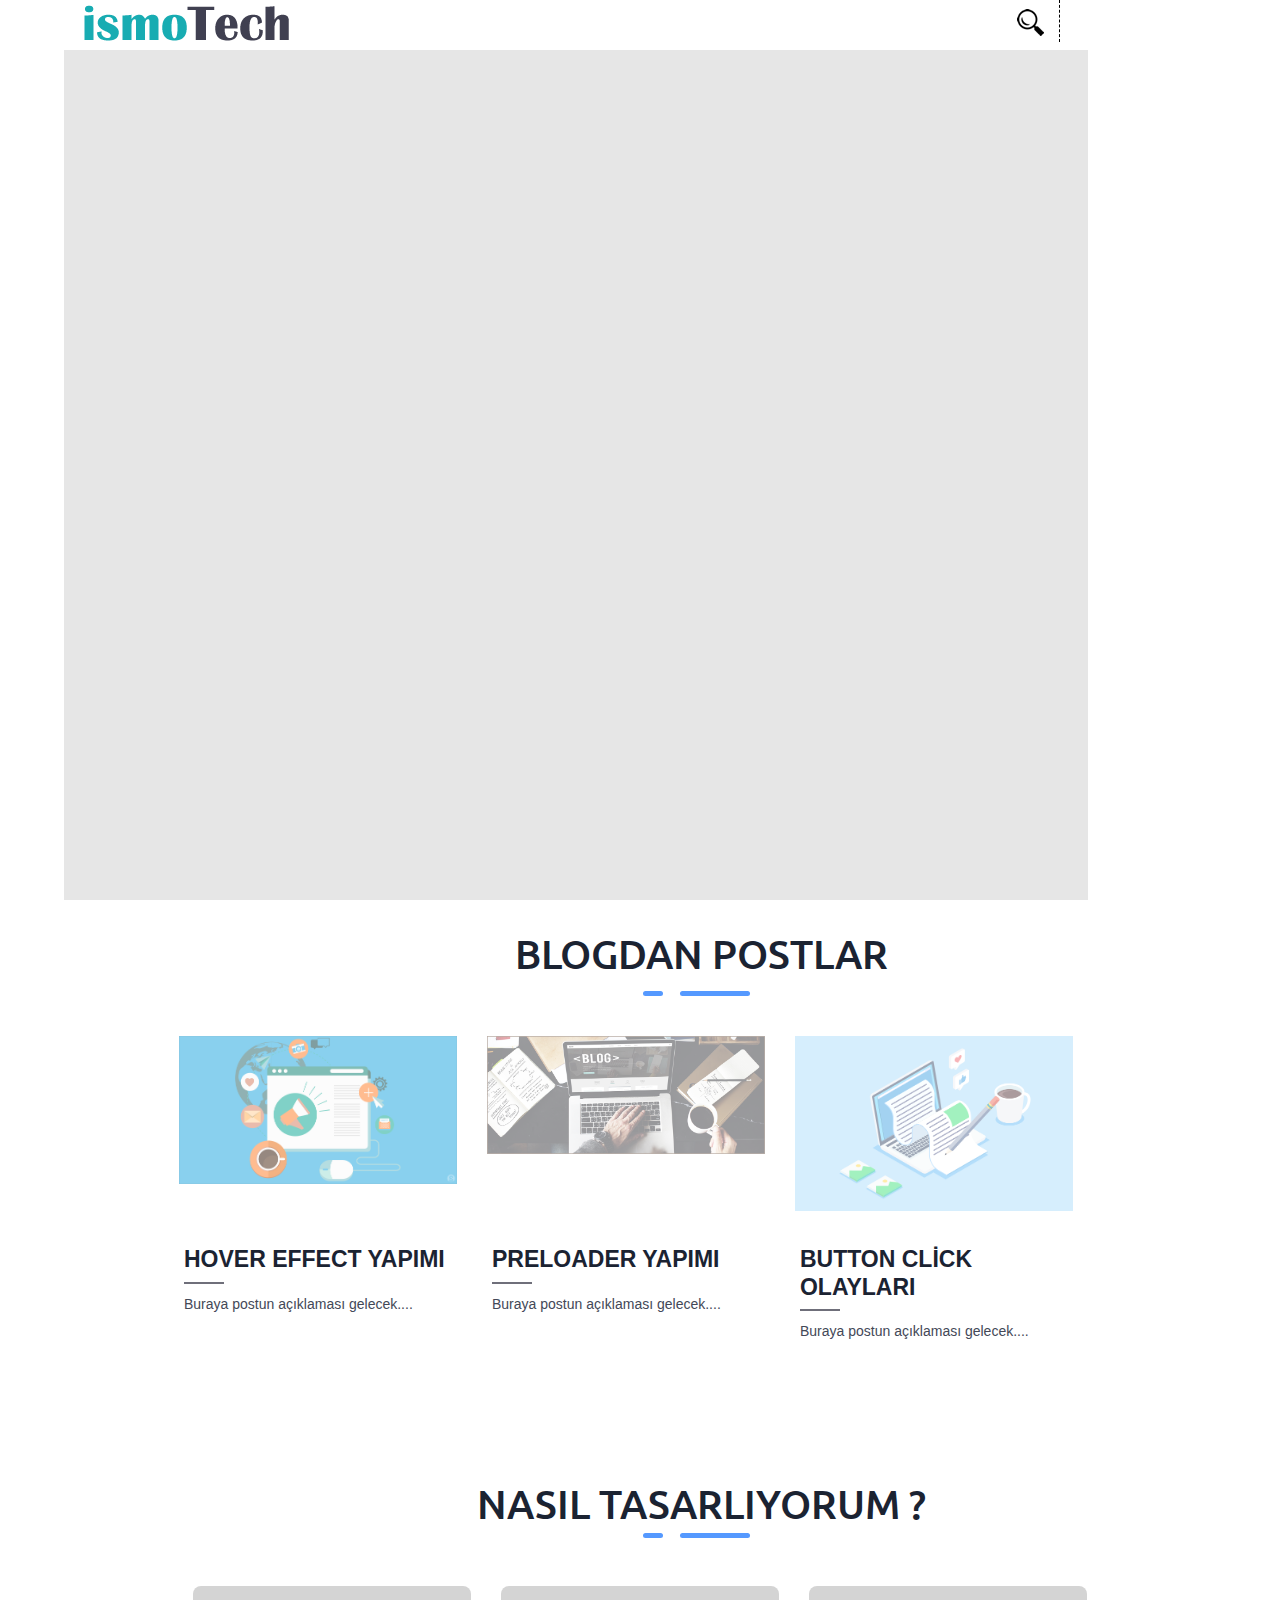
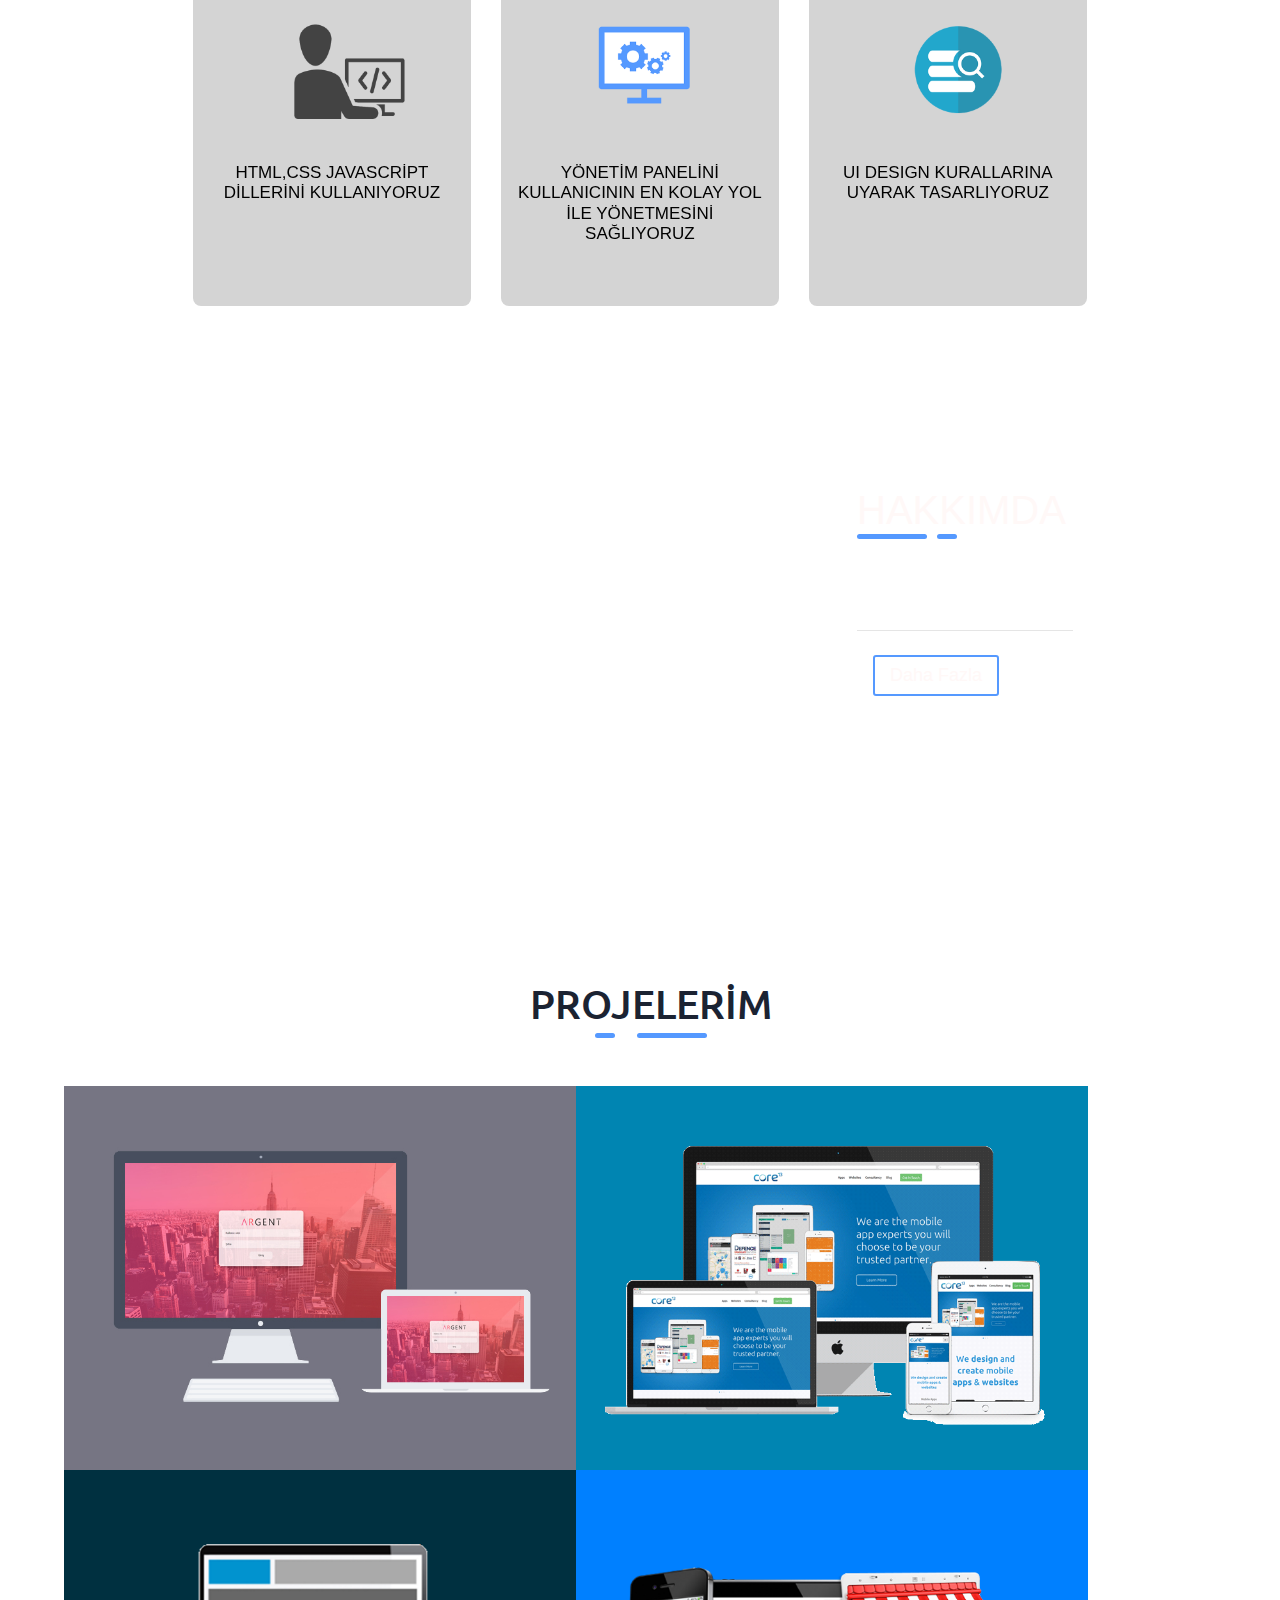
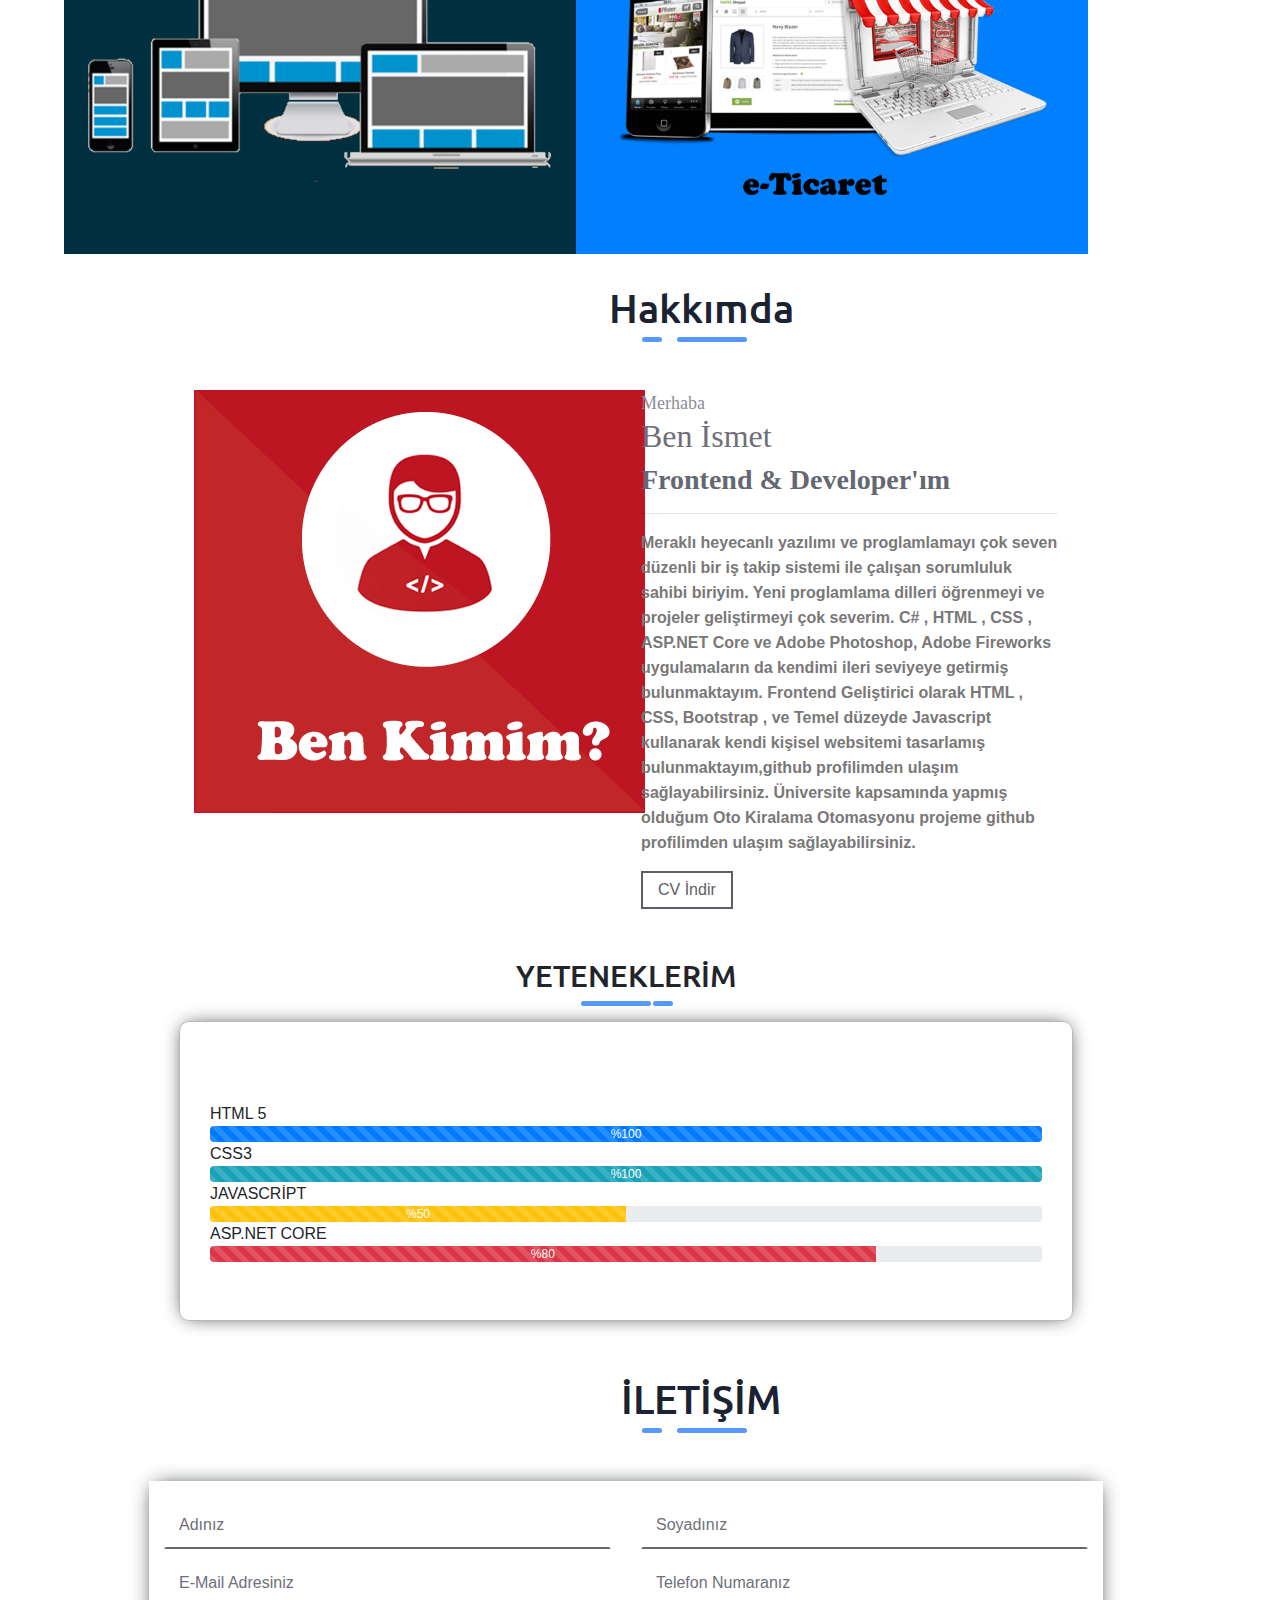
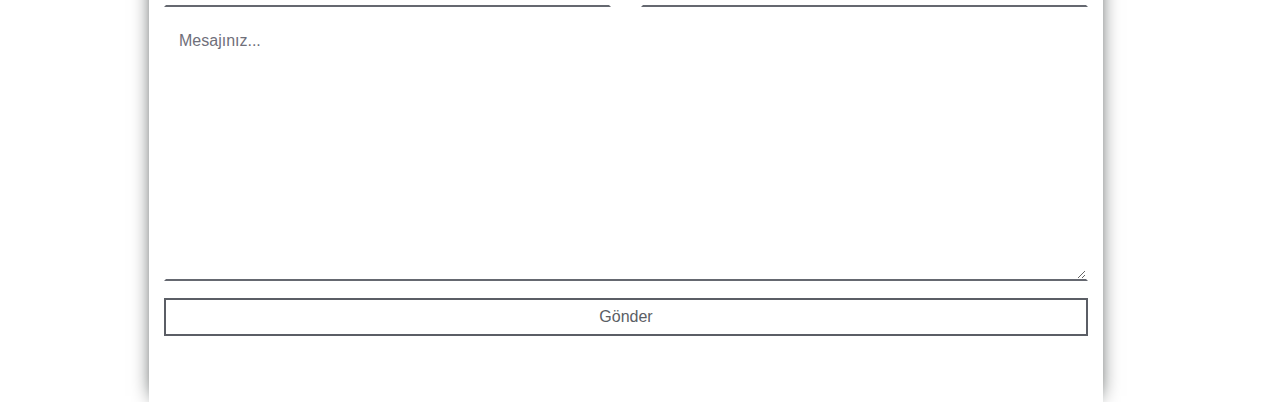
<file: index.html>
<!doctype html>
<html lang="tr">

<head>
    <!-- Required meta tags -->
    <meta charset="utf-8">
    <meta name="viewport" content="width=device-width, initial-scale=1, shrink-to-fit=no">
    <link rel="shortcut icon" href="">
    <!-- Bootstrap CSS -->

    <link rel="stylesheet" type="text/css" href="css/demo.css" />
    <link rel="stylesheet" type="text/css" href="css/style3.css" />
   <!-- <link rel="shortcut icon" type="image/png" href="images/favicon.ico"/>-->
    <script type="text/javascript" src="js/modernizr.custom.86080.js"></script>
    <link rel="stylesheet" href="css/bootstrap.css">
    <link rel="stylesheet" href="my-css/style.css">
    <link rel="stylesheet" href="https://use.fontawesome.com/releases/v5.8.1/css/all.css" integrity="sha384-50oBUHEmvpQ+1lW4y57PTFmhCaXp0ML5d60M1M7uH2+nqUivzIebhndOJK28anvf" crossorigin="anonymous">
    <link rel="stylesheet" href="https://maxcdn.bootstrapcdn.com/bootstrap/4.0.0/css/bootstrap.min.css" integrity="sha384-Gn5384xqQ1aoWXA+058RXPxPg6fy4IWvTNh0E263XmFcJlSAwiGgFAW/dAiS6JXm" crossorigin="anonymous">
    <link href="https://fonts.googleapis.com/css?family=Ubuntu:300,400,500,700" rel="stylesheet">
    <link rel="stylesheet" href="https://stackpath.bootstrapcdn.com/bootstrap/4.3.1/css/bootstrap.min.css" integrity="sha384-ggOyR0iXCbMQv3Xipma34MD+dH/1fQ784/j6cY/iJTQUOhcWr7x9JvoRxT2MZw1T" crossorigin="anonymous">
    <title>ismotech.com</title>
</head>

<body  id="page-top">

    <div class="left-menu">
        <a href="#" class="hamburger">
        <i class="fas fa-bars"></i>
		
    </a>
    </div>


    <div class="left-main-menu">
       
        <ul class="nav-pills">
            <a href="#header-slider" class="js-scroll-trigger nav-link">
                <li><span>Anasayfa</span></li>
            </a>
            <a href="#aboutme "class="js-scroll-trigger nav-link">
                <li><span>Ben Kimim</span></li>
            </a>
            <a href="#ne-yapiyoruz "class="js-scroll-trigger nav-link">
                <li><span>Nasıl Tasarlıyorum?</span></li>
            </a>
            <a href="#blog"class="js-scroll-trigger nav-link">
                <li><span>Blog</span></li>
            </a>
            <a href="#projeler"class="js-scroll-trigger nav-link">
                <li><span>Projelerim</span></li>
            </a>
            <a href="#contact"class="js-scroll-trigger nav-link">
                <li><span>İletişim</span></li>
            </a>
        </ul>
    </div>


    <div class="main-search">
        <div class="search-bar">
            <span>Arama...</span>
            <input type="search" placeholder="Ara...(html,css,Responsive...)">
        </div>
        <div class="search-close"></div>
    </div>
    <nav class="main-nav">
        <div class="logo">
            <a href="#"><img src="images/logom.png"></a>
        </div>

        <div class="nav-socialicon">
            <ul>
                <a href="#">
                    <li><i class="fab fa-facebook-square"></i>
                </a>
                </li>
                <a href="https://twitter.com/ismet_solen?t=1jRGFPnnGx4pKK5bGsRZDg&s=08">
                    <li><i class="fab fa-twitter-square"></i>
                </a>
                </li>
                <a href="https://www.instagram.com/ismotechcom/">
                    <li><i class="fab fa-instagram"></i>
                </a>
                </li>
                <a href="https://github.com/berkismet">
                    <li><i class="fab fa-github" aria-hidden="true"></i>
                    </i>
                </a>
                </li>
            </ul>
        </div>
        <div class="search-iconk">
            <div class="search-icon">
                <img src="images/search.png">
            </div>
        </div>
        <div class="clearfix"></div>
    </nav>


    <div class="main-content">
        <header id="header-slider">
            <ul class="cb-slideshow">
                <li><span>Image 01</span>
                    <div>
                        <h3 class="animatetext">Web Design</h3>
                    </div>
                </li>
                <li><span>Image 02</span>
                    <div>
                        <h3 class="animatetext">Seo</h3>
                    </div>
                </li>
                <li><span>Image 03</span>
                    <div>
                        <h3 class="animatetext">Graphic Design</h3>
                    </div>
                </li>
                <li><span>Image 04</span>
                    <div>
                        <h3 class="animatetext">Sosyal Medya Yönetimi</h3>
                    </div>
                </li>
                <li><span>Image 05</span>
                    <div>
                        <h3 class="animatetext">e-Ticaret</h3>
                    </div>
                </li>
            </ul>
        </header>
        <section id="blog" class="main-section">
            <div class="col-md-12">
                <div class="section-h1">
                <h1>BLOGDAN POSTLAR</h1>                     
                </div>
                <div class="row">
                    <div class="col-md-4">
                        <div class="blog-main">
                            <div class="blog-img">
                                <img src="images/blog-2.jpg"alt="">
                            </div>
                            <div class="blog-text">
                                <h2>HOVER EFFECT YAPIMI</h2>
                                <p>Buraya postun açıklaması gelecek....
                                </p>
                            </div>
                            <div class="blog-readmore">
                                <span>Daha Fazlası...</span>
                                <i class="fas fa-long-arrow-alt-right"></i>
                            </div>
                        </div>
                    </div>
                    <div class="col-md-4">
                        <div class="blog-main">
                            <div class="blog-img">
                                <img src="images/blog-3.jpg"alt="">
                            </div>
                            <div class="blog-text">
                                <h2>PRELOADER YAPIMI</h2>
                                <p>Buraya postun açıklaması gelecek....
                                </p>
                            </div>
                            <div class="blog-readmore">
                                <span>Daha Fazlası...</span>
                                <i class="fas fa-long-arrow-alt-right"></i>
                            </div>
                        </div>
                    </div>
                    <div class="col-md-4">
                        <div class="blog-main">
                            <div class="blog-img">
                                <img src="images/blog1.png"alt="">
                            </div>
                            <div class="blog-text">
                                <h2>BUTTON CLİCK OLAYLARI</h2>
                                <p>Buraya postun açıklaması gelecek....
                                </p>
                            </div>
                            <div class="blog-readmore">
                                <span>Daha Fazlası...</span>
                                <i class="fas fa-long-arrow-alt-right"></i>
                            </div>
                        </div>
                    </div>
                </div>
            </div>
            

        </section>
        <!--<section id="pricing-table" class="main-section">
<div class="container">
    <div class="col-md-12">
        <h1 class="section-h1">PAKETLER</h1>
    </div>
    <div class="row">
        <div class="col-md-4">
            <div class="pricing-main">
                <div class="pricing-top pricing-silver">    
                    <h2>SİLVER</h2>
                    <span class="pricing-span">290 <span>₺</span> </span>
                </div>
                <div class="pricing-text">
                    <p>Buraya paket açıklaması gelecek.......</p>
                    <hr>
                </div>
                <div class="pricing-ul">
                    <ul>
                        <li>fdsfsdfsdfsdf</li>
                    </ul>
                </div>
                <div class="pricing-footer">
                     <button class="btn-pricing"> PLANI SEÇ </button>
                </div>
            </div>
        </div>
    </div>
</div>
        </section>-->
        <section id="ne-yapiyoruz" class="main-section">
            <div class="container">
                <div class="row">
                    <div class="col-md-12">
                        <h1 class="section-h1">NASIL TASARLIYORUM ?</h1>
                    </div>
                    <div class="col-md-4">
                        <div class="flip-box">
                            <div class="flip-box-inner">
                                <div class="flip-box-front">
                                    <div class="flipbox-img">
                                        <img src="images/nasil-1.png" alt="">
                                    </div>
                                    <h2>HTML,CSS JAVASCRİPT DİLLERİNİ KULLANIYORUZ </h2>
                                    <i class="fas fa-undo"></i>
                                </div>

                                <div class="flip-box-back">
                                    <h2>HTML,CSS JAVASCRİPT</h2>
                                    <p>En genel kullanılan diller ile en güzel şekilde kodluyoruz...</p>
                                </div>
                            </div>
                        </div>
                    </div>

                    <div class="col-md-4">
                        <div class="flip-box">
                            <div class="flip-box-inner">
                                <div class="flip-box-front">
                                    <div class="flipbox-img">
                                        <img src="images/nasil-2.png" alt="">
                                    </div>
                                    <h2>YÖNETİM PANELİNİ KULLANICININ EN KOLAY YOL İLE YÖNETMESİNİ SAĞLIYORUZ </h2>
                                    <i class="fas fa-undo"></i>
                                </div>

                                <div class="flip-box-back">
                                    <h2>YÖNETİM PANELİ </h2>
                                    <p> Admin panelini Asp.net core ile kodluyoruz ...</p>
                                </div>
                            </div>
                        </div>
                    </div>

                    <div class="col-md-4">
                        <div class="flip-box">
                            <div class="flip-box-inner">
                                <div class="flip-box-front">
                                    <div class="flipbox-img">
                                        <img src="images/nasil-3.png" alt="">
                                    </div>
                                    <h2>UI DESIGN KURALLARINA UYARAK TASARLIYORUZ </h2>
                                    <i class="fas fa-undo"></i>
                                </div>

                                <div class="flip-box-back">
                                    <h2>UI DESIGN </h2>
                                    <p>Telefonda tablette ve her türlü elektronik ortama uyum sağlayacak şekilde tasarlıyoruz...
                                    </p>
                                </div>
                            </div>
                        </div>
                    </div>
                </div>
            </div>
        </section>

        <section id="parallax-1" class="main-section">
            <div class="container">
                <div class="row">
                    <div class="col-md-6"> </div>
                    <div class="col-md-6">
                        <div class="parallax-main">
                            <h1>HAKKIMDA</h1>
                            <p>Ben İsmet 24 yaşındayım Adana da doğdum Frontend Developer'ım...</p>
                            <hr>
                            <a href="#aboutme "class="js-scroll-trigger nav-link" ><button class="btn-parallax">Daha Fazla</button></a>
                        </div>
                    </div>

                </div>
            </div>
        </section>

        <section id="projeler" class="main-section-proje">
            <div class="container">
                <div class="col-md-12">
                    <h1 class="section-h1">PROJELERİM</h1>
                </div>
            </div>
            <div class="proje">
                <img src="images/proje.jpg" alt="">
                <div class="proje-info">
                    <div class="proje-text">
                        <h2>ARMOVİE</h2>
                        <hr class="flip-hr">
                        <p>Website</p>
                        <button class="btn-proje">Projeyi İncele</button>
                        </hr>

                    </div>
                </div>
            </div>
            <div class="proje">
                <img src="images/proje-1.png" alt="">
                <div class="proje-info">
                    <div class="proje-text">
                        <h2>ARCODE</h2>
                        <hr class="flip-hr">
                        <p>Website</p>
                        <button class="btn-proje">Projeyi İncele</button>
                        </hr>
                    </div>
                </div>
            </div>
            <div class="proje">
                <img src="images/proje-2.png" alt="">
                <div class="proje-info">
                    <div class="proje-text">
                        <h2>ARGENT YAZILIM</h2>
                        <hr class="flip-hr">
                        <p>Website</p>
                        <button class="btn-proje">Projeyi İncele</button>
                        </hr>

                    </div>
                </div>
            </div>
            <div class="proje">
                <img src="images/proje-3.png" alt="">
                <div class="proje-info">
                    <div class="proje-text">
                        <h2>e-Ticaret</h2>
                        <hr class="flip-hr">
                        <p>Website</p>
                        <button class="btn-proje">Projeyi İncele</button>
                        </hr>
                    </div>
                </div>
            </div>
            <div class="clearfix"></div>

        </section>
        <section id="aboutme" class="main-section">
            <div class="container">
                <div class="col-md-12">
                    <h1 class="section-h1">Hakkımda</h1>
                </div>
               
                <div class="container">
                    <div class="row">
                        <div class="col-md-6">
                            <div class="about-img">
                                <img src="images/hakkımda.png" alt="">

                            </div>
                        </div>
                        <div class="col-md-6">
                            <div class="about-text">
                                <span>Merhaba</span>
                                <h2>Ben İsmet</h2>
                                <h3>Frontend &amp; Developer'ım</h3>
                                <hr>
                                <p> Meraklı heyecanlı yazılımı ve proglamlamayı çok seven düzenli bir iş takip sistemi ile çalışan sorumluluk sahibi biriyim.
                                    Yeni proglamlama dilleri öğrenmeyi  ve projeler geliştirmeyi çok severim.
                                    
                                    C# , HTML , CSS , ASP.NET Core ve Adobe Photoshop, Adobe Fireworks uygulamaların da kendimi ileri seviyeye getirmiş bulunmaktayım.
                                    
                                    Frontend Geliştirici olarak HTML , CSS, Bootstrap , ve Temel düzeyde Javascript kullanarak kendi  kişisel websitemi tasarlamış bulunmaktayım,github profilimden ulaşım sağlayabilirsiniz.
                                    
                                    Üniversite kapsamında yapmış olduğum Oto Kiralama Otomasyonu projeme github profilimden ulaşım sağlayabilirsiniz.</p>
                                <button class="btn-aboutme"><i class="fas fa-file-download"></i>CV İndir</button>

                            </div>
                        </div>
                        <div class="col-md-12">
                            <h4 class="text-center yetenek-h4 mt-5">YETENEKLERİM</h4>
                        </div>
                        <div class="skill-main mt4">
                        <div class="col-md-12">
                            <div class="skill skill-light ">
                                <span class="span-skill">HTML 5</span>
                                <div class="progress">
                                    <div class="progress-bar progress-bar-striped progress-bar-animated skill-light" role="progressbar" aria-valuenow="75" aria-valuemin="0" aria-valuemax="100" style="width:100%">
                                    %100
                                    </div>
                                </div>
                            </div>
                        </div>

                        <div class="col-md-12">
                            <div class="skill skill-dark">
                                <span class="span-skill">CSS3</span>
                                <div class="progress">
                                    <div class="progress-bar progress-bar-striped bg-info" role="progressbar" aria-valuenow="75" aria-valuemin="0" aria-valuemax="100" style="width:100%">
                                    %100
                                    </div>
                                </div>
                            </div>
                        </div>

                        <div class="col-md-12">
                            <div class="skill skill-dark">
                                <span class="span-skill">JAVASCRİPT</span>
                                <div class="progress">
                                    <div class="progress-bar progress-bar-striped bg-warning " role="progressbar" aria-valuenow="75" aria-valuemin="0" aria-valuemax="100" style="width:50%">
                                    %50
                                    </div>
                                </div>
                            </div>
                        </div>

                        <div class="col-md-12">
                            <div class="skill skill-dark">
                                <span class="span-skill">ASP.NET CORE</span>
                                <div class="progress">
                                    <div class="progress-bar progress-bar-striped bg-danger"  role="progressbar" aria-valuenow="75" aria-valuemin="0" aria-valuemax="100" style="width:80%">
                                    %80
                                    </div>
                                </div>
                            </div>
                        </div>
                        </div>
                </div>
            </div>
            <div id="top">
                <img width="50" height="50" src="./images/icon_top.png" />
            </div>
        </section>
<br/>
        <section id="contact" class="main-section">
            <div class="container">
                <div class="col-md-12">
                        <h1 class="section-h1">İLETİŞİM</h1>
                </div>
            </div>
            <div class="row-contact">
                <div class="col-md-6">
                    <input type="text"class="contact-input" placeholder="Adınız">
                </div>
                <div class="col-md-6">
                    <input type="text"class="contact-input"placeholder="Soyadınız">
                </div>
                <div class="col-md-6">
                    <input type="text"class="contact-input"placeholder="E-Mail Adresiniz">
                </div>
                <div class="col-md-6">
                    <input type="text"class="contact-input"placeholder="Telefon Numaranız">
                </div>
                <div class="col-md-12">
                    <textarea name="mesaj" class="contact-input" id="textarea" rows="10" placeholder="Mesajınız..." ></textarea>
                </div>
                <div class="col-md-12">
                <button type="submit" class="btn-contact">Gönder</button>
                </div>
            </div>
        
        </section>
       
    </div>

    <script src="https://code.jquery.com/jquery-3.3.1.slim.min.js" integrity="sha384-q8i/X+965DzO0rT7abK41JStQIAqVgRVzpbzo5smXKp4YfRvH+8abtTE1Pi6jizo" crossorigin="anonymous"></script>
    <script src="https://cdnjs.cloudflare.com/ajax/libs/popper.js/1.14.7/umd/popper.min.js" integrity="sha384-UO2eT0CpHqdSJQ6hJty5KVphtPhzWj9WO1clHTMGa3JDZwrnQq4sF86dIHNDz0W1" crossorigin="anonymous"></script>
    <script src="https://stackpath.bootstrapcdn.com/bootstrap/4.3.1/js/bootstrap.min.js" integrity="sha384-JjSmVgyd0p3pXB1rRibZUAYoIIy6OrQ6VrjIEaFf/nJGzIxFDsf4x0xIM+B07jRM" crossorigin="anonymous"></script>
    <script src="https://maxcdn.bootstrapcdn.com/bootstrap/4.0.0/js/bootstrap.min.js" integrity="sha384-JZR6Spejh4U02d8jOt6vLEHfe/JQGiRRSQQxSfFWpi1MquVdAyjUar5+76PVCmYl" crossorigin="anonymous"></script>

    <script>
        $(Document).ready(function () {
            $(".hamburger").click(function () {
                $(".left-main-menu").toggleClass("left-main-menu-active");
            });

            $(".search-icon").click(function () {
                $(".main-search").toggleClass("main-search-active");
            });

            $(".search-close").click(function () {
                $(".main-search").removeClass("main-search-active");
            });
           
         
        });
        /*Scrool Top*/
    $(function() {
        $("#top").click(function() {
            $("html,body").stop().animate({ scrollTop: "0" }, 1000);
        });
    });
    $(window).scroll(function() {
        var uzunluk = $(document).scrollTop();
        if (uzunluk > 300) $("#top").fadeIn(500);
        else { $("#top").fadeOut(500); }
    });

    </script>
        <script src="vendor/jquery.min.js"></script>
        <script src="vendor/bootstrap.bundle.min.js"></script>
        <script src="vendor/jquery.easing.min.js"></script>
        <script src="vendor/scrolling-nav.js"></script>
    
</body>

</html>
</file>
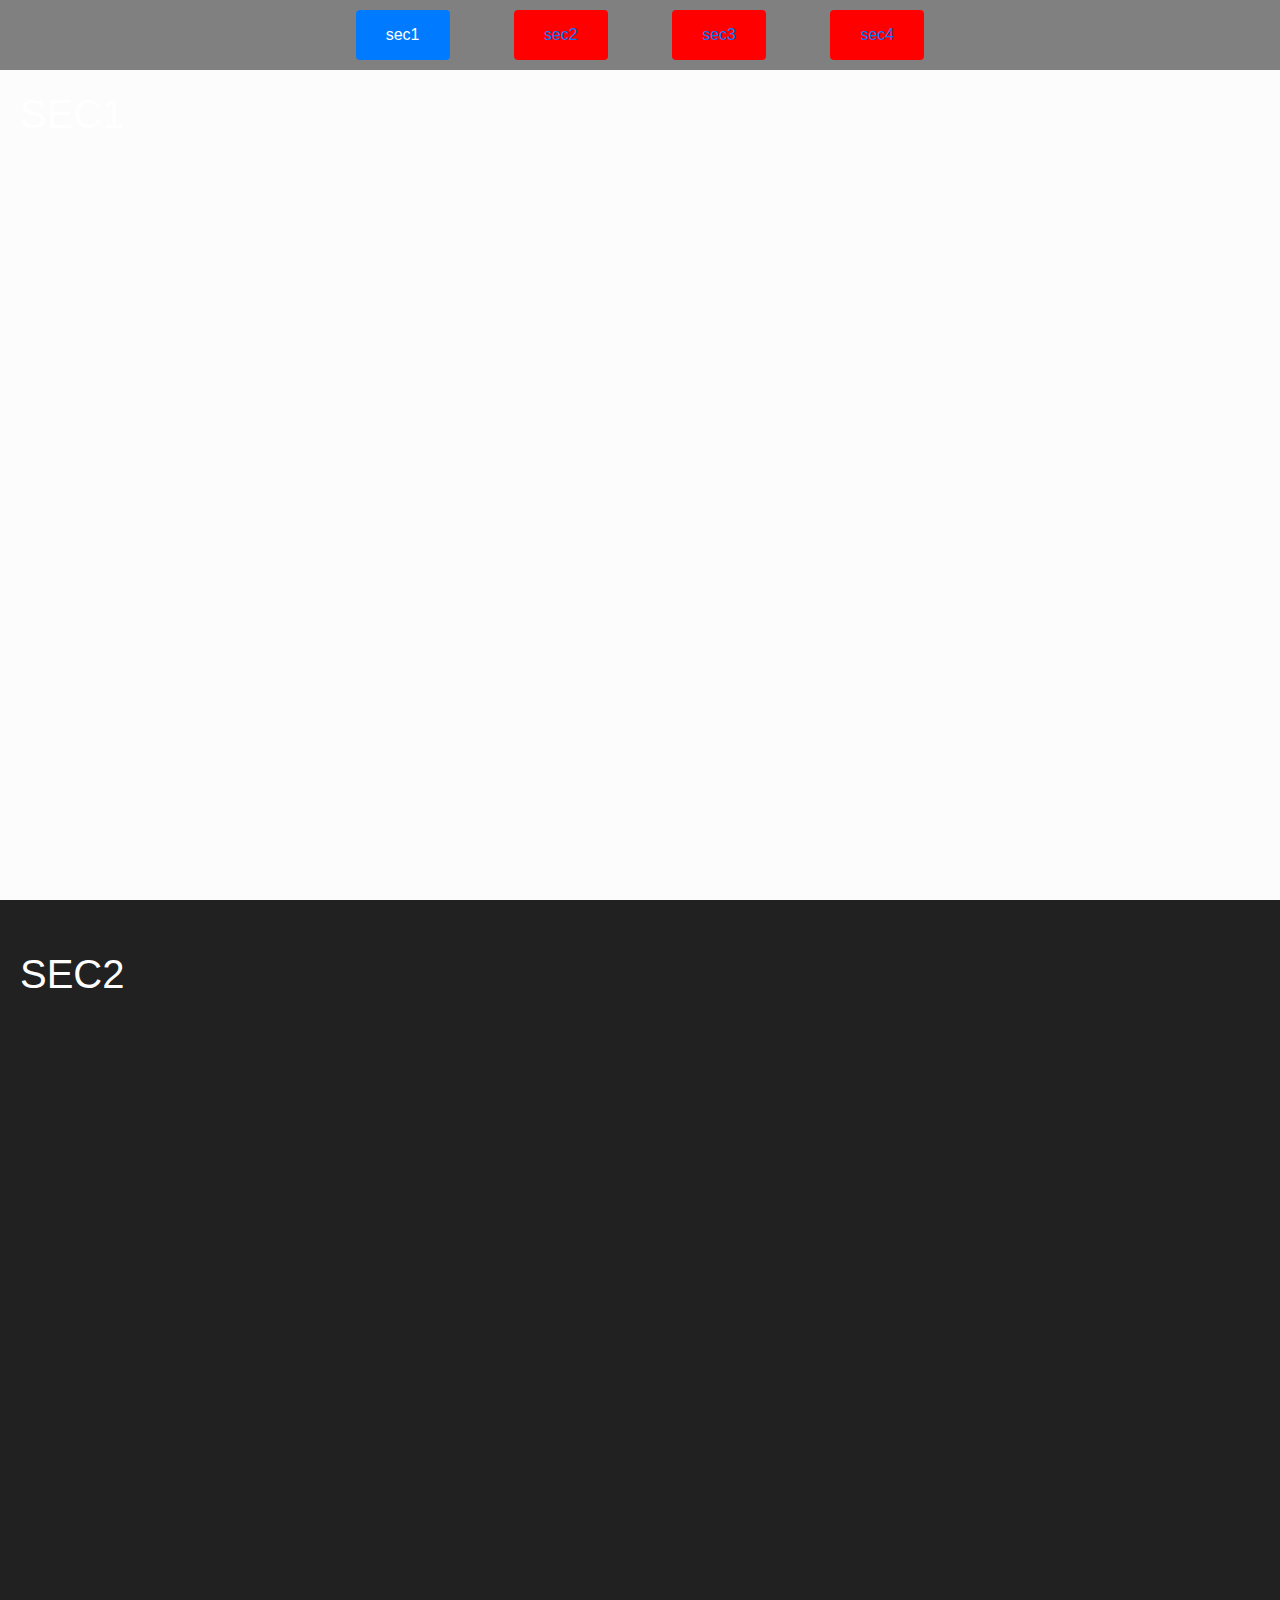
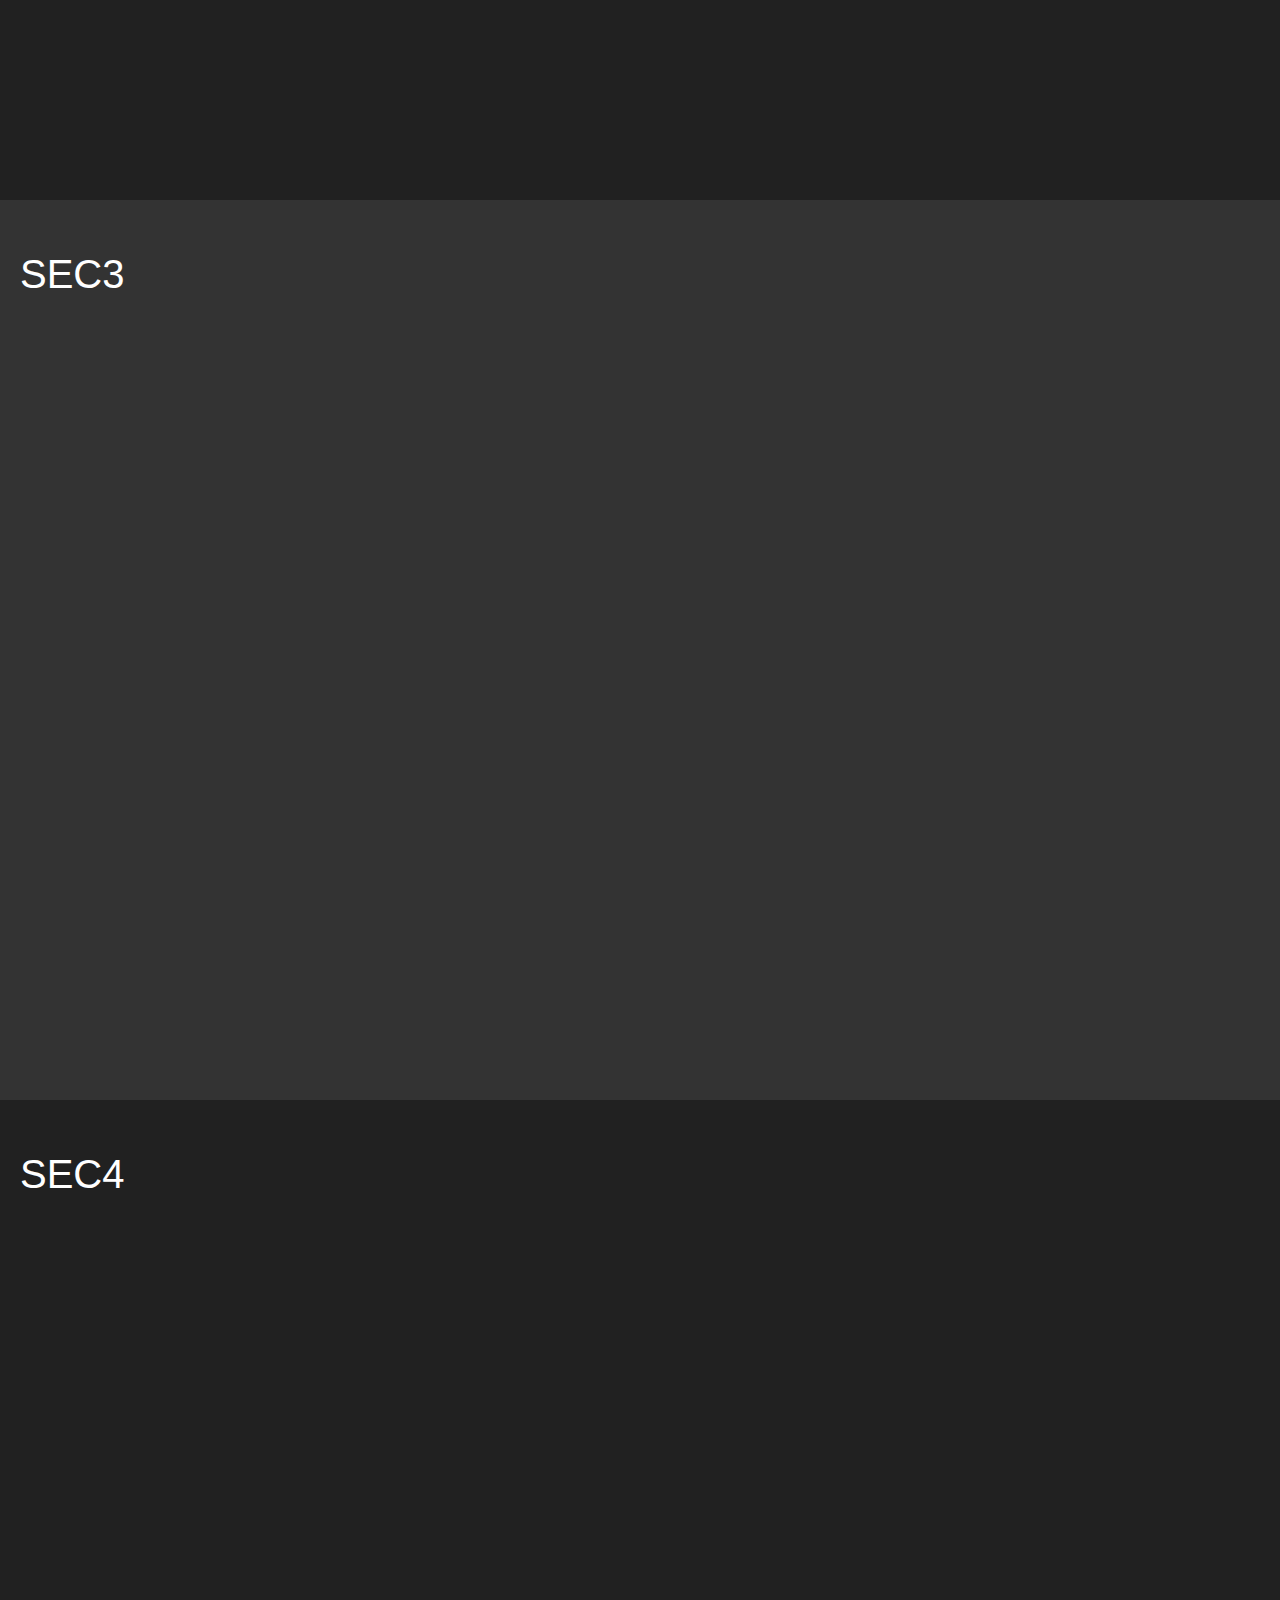
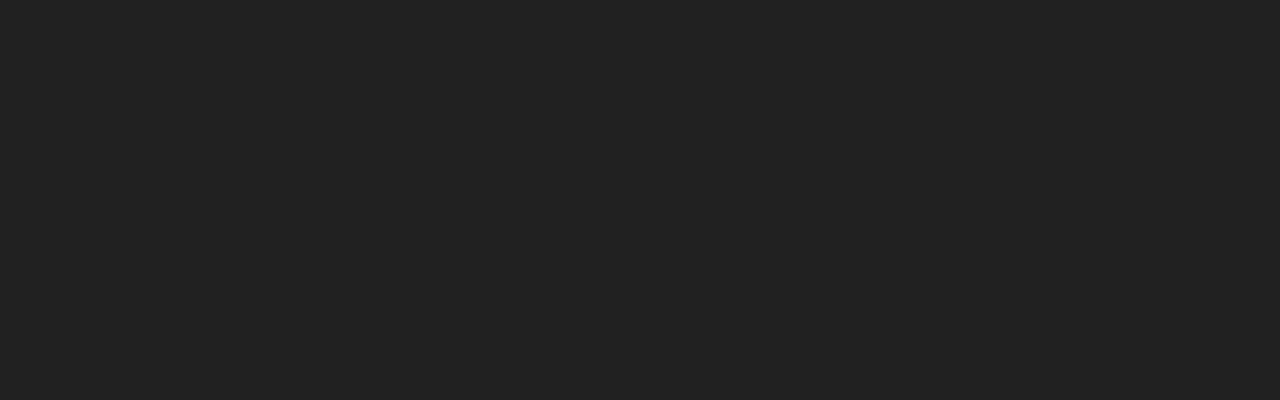
<file: scroll-effect/index.html>
<!doctype html>
<html lang="en">
<head>
  <!-- Required meta tags -->
  <meta charset="utf-8">
  <meta name="viewport" content="width=device-width, initial-scale=1, shrink-to-fit=no">

  <!-- Bootstrap CSS -->
  <link rel="stylesheet" href="bt-css/bootstrap.css">
  <link rel="stylesheet" type="text/css" href="my-css/style.css">

  <title>Hello, world!</title>
</head>
<body id="page-top">

  <nav class="main-nav" id="mainNav">
    <ul class="nav-pills">
      <li><a href="#section1" class="js-scroll-trigger nav-link">sec1</a></li>
      <li><a href="#section2" class="js-scroll-trigger nav-link">sec2</a></li>
      <li><a href="#section3" class="js-scroll-trigger nav-link">sec3</a></li>
      <li><a href="#section4" class="js-scroll-trigger nav-link">sec4</a></li>
    </ul>
  </nav>

  <header id="section1">
    <h1>SEC1</h1>
    </header>
    <section id="section2">
      <h1>SEC2</h1>
    </section>
    <section id="section3">
      <h1>SEC3</h1>
    </section>
    <section id="section4">
      <h1>SEC4</h1>
    </section>

    <!-- Optional JavaScript -->
    <!-- jQuery first, then Popper.js, then Bootstrap JS -->
    <script src="bt-js/jquery-3.2.1.slim.min.js"></script>
    <script src="bt-js/popper.min.js"></script>
    <script src="bt-js/bootstrap.min.js"></script>

    <script src="vendor/jquery.min.js"></script>
    <script src="vendor/bootstrap.bundle.min.js"></script>
    <script src="vendor/jquery.easing.min.js"></script>


    <script src="vendor/scrolling-nav.js"></script>
  </body>
  </html>
</file>
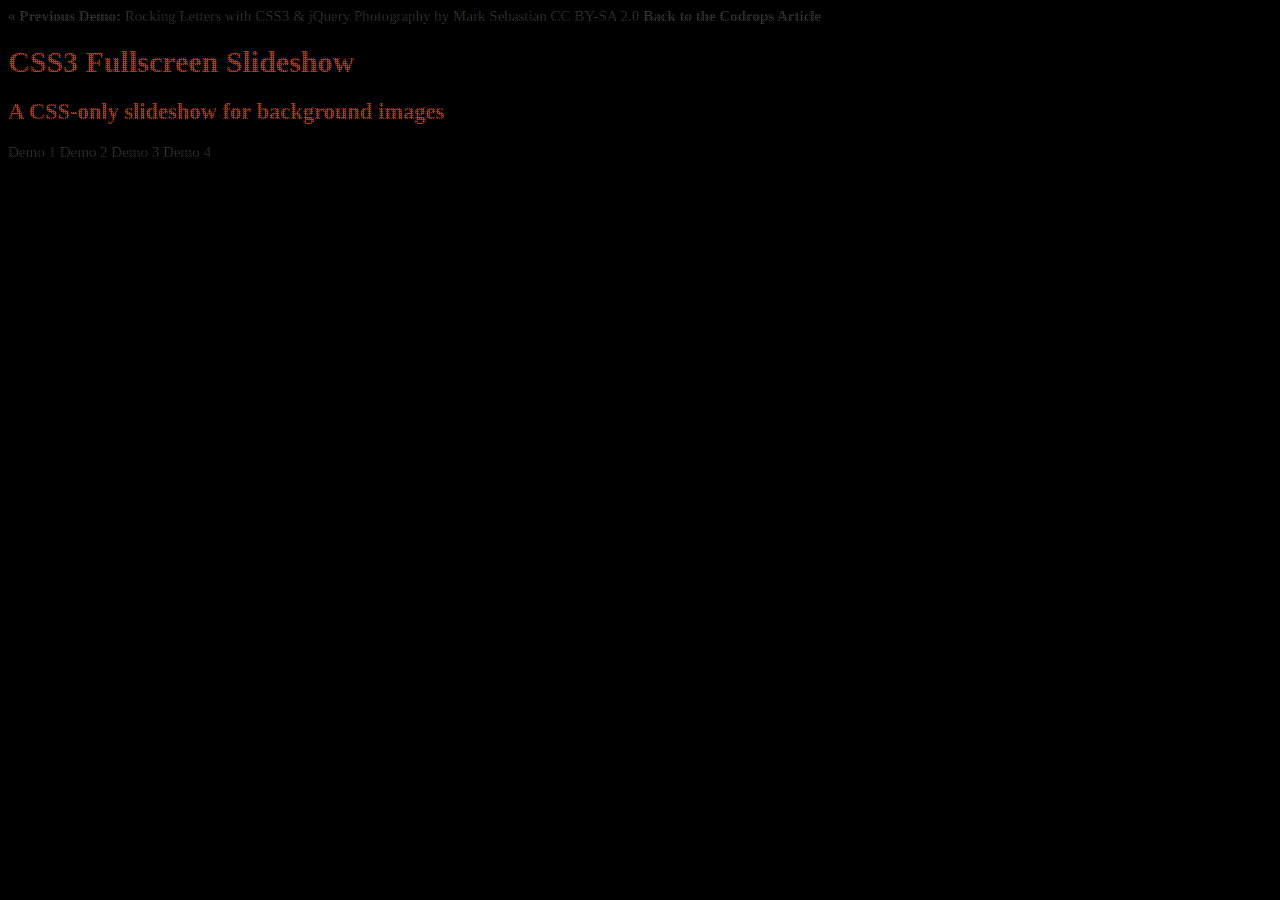
<file: slider/CSS3FullscreenSlideshow/CSS3FullscreenSlideshow/index.html>
<!DOCTYPE html>
<!--[if lt IE 7 ]> <html class="ie ie6 no-js" lang="en"> <![endif]-->
<!--[if IE 7 ]>    <html class="ie ie7 no-js" lang="en"> <![endif]-->
<!--[if IE 8 ]>    <html class="ie ie8 no-js" lang="en"> <![endif]-->
<!--[if IE 9 ]>    <html class="ie ie9 no-js" lang="en"> <![endif]-->
<!--[if gt IE 9]><!--><html class="no-js" lang="en"><!--<![endif]-->
    <head>
        <meta charset="UTF-8" />
        <meta http-equiv="X-UA-Compatible" content="IE=edge,chrome=1"> 
        <title>Fullscreen Background Image Slideshow with CSS3</title>
        <meta name="viewport" content="width=device-width, initial-scale=1.0"> 
        <meta name="description" content="Fullscreen Background Image Slideshow with CSS3 - A Css-only fullscreen background image slideshow" />
        <meta name="keywords" content="css3, css-only, fullscreen, background, slideshow, images, content" />
        <meta name="author" content="Codrops" />
        <link rel="shortcut icon" href="../favicon.ico"> 
        <link rel="stylesheet" type="text/css" href="css/demo.css" />
        <link rel="stylesheet" type="text/css" href="css/style1.css" />
		<script type="text/javascript" src="js/modernizr.custom.86080.js"></script>
    </head>
    <body id="page">
        <ul class="cb-slideshow">
            <li><span>Image 01</span><div><h3>re·lax·a·tion</h3></div></li>
            <li><span>Image 02</span><div><h3>qui·e·tude</h3></div></li>
            <li><span>Image 03</span><div><h3>bal·ance</h3></div></li>
            <li><span>Image 04</span><div><h3>e·qua·nim·i·ty</h3></div></li>
            <li><span>Image 05</span><div><h3>com·po·sure</h3></div></li>
            <li><span>Image 06</span><div><h3>se·ren·i·ty</h3></div></li>
        </ul>
        <div class="container">
            <!-- Codrops top bar -->
            <div class="codrops-top">
                <a href="http://tympanus.net/Development/RockingLetters/">
                    <strong>&laquo; Previous Demo: </strong>Rocking Letters with CSS3 &amp; jQuery
                </a>
                <span class="right">
                    <a href="http://www.flickr.com/photos/markjsebastian/" target="_blank">Photography by Mark Sebastian</a>
                    <a href="http://creativecommons.org/licenses/by-sa/2.0/deed.en" target="_blank">CC BY-SA 2.0</a>
                    <a href="http://tympanus.net/codrops/2012/01/02/fullscreen-background-image-slideshow-with-css3/">
                        <strong>Back to the Codrops Article</strong>
                    </a>
                </span>
                <div class="clr"></div>
            </div><!--/ Codrops top bar -->
            <header>
                <h1>CSS3 <span>Fullscreen Slideshow</span></h1>
                <h2>A CSS-only slideshow for background images</h2>
				<p class="codrops-demos">
					<a href="#" class="current-demo">Demo 1</a>
					<a href="index2.html">Demo 2</a>
					<a href="index3.html">Demo 3</a>
					<a href="index4.html">Demo 4</a>
				</p>
            </header>
        </div>
    </body>
</html>
</file>
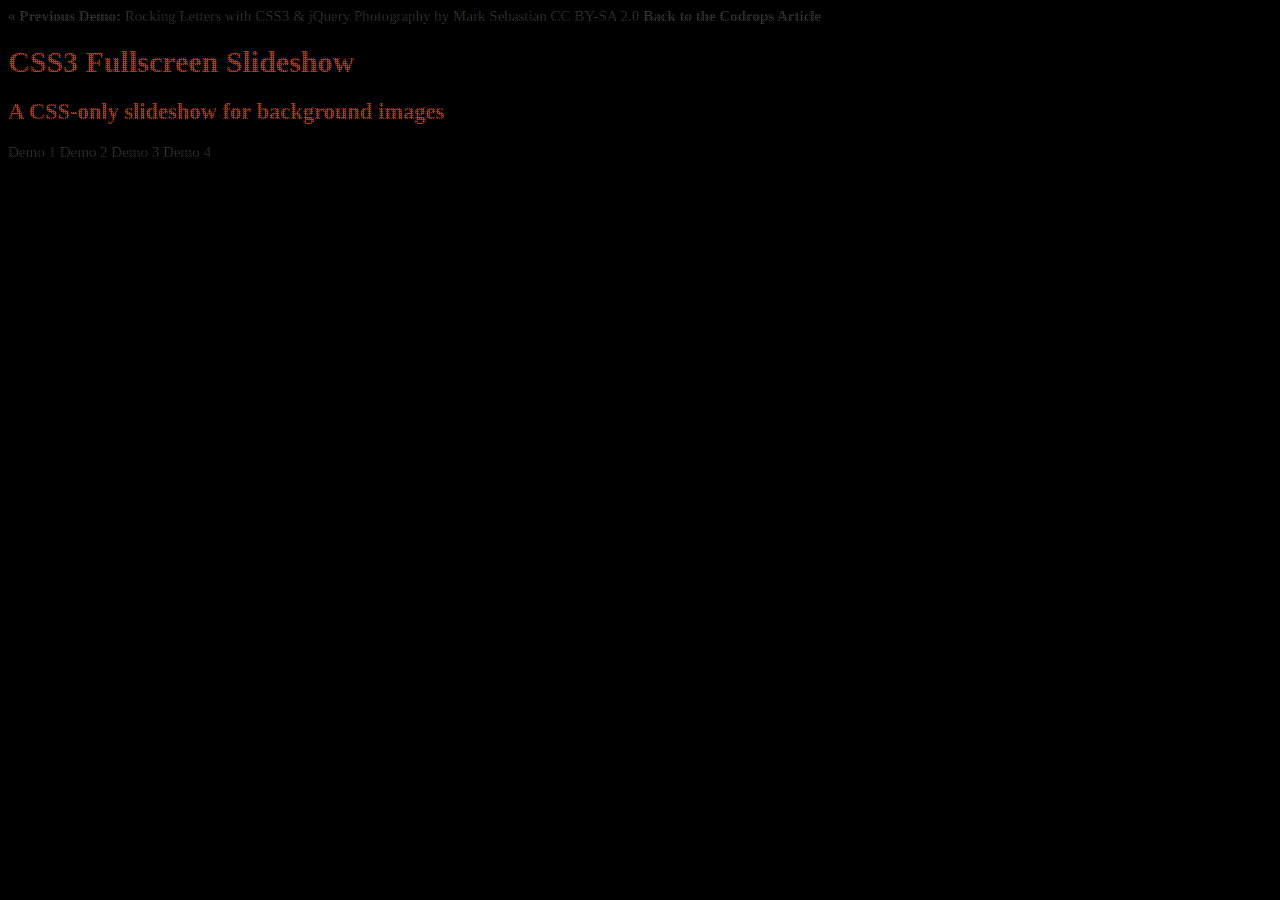
<file: slider/CSS3FullscreenSlideshow/CSS3FullscreenSlideshow/index2.html>
<!DOCTYPE html>
<!--[if lt IE 7 ]> <html class="ie ie6 no-js" lang="en"> <![endif]-->
<!--[if IE 7 ]>    <html class="ie ie7 no-js" lang="en"> <![endif]-->
<!--[if IE 8 ]>    <html class="ie ie8 no-js" lang="en"> <![endif]-->
<!--[if IE 9 ]>    <html class="ie ie9 no-js" lang="en"> <![endif]-->
<!--[if gt IE 9]><!--><html class="no-js" lang="en"><!--<![endif]-->
    <head>
        <meta charset="UTF-8" />
        <meta http-equiv="X-UA-Compatible" content="IE=edge,chrome=1"> 
        <title>Fullscreen Background Image Slideshow with CSS3</title>
        <meta name="viewport" content="width=device-width, initial-scale=1.0"> 
        <meta name="description" content="Fullscreen Background Image Slideshow with CSS3 - A Css-only fullscreen background image slideshow" />
        <meta name="keywords" content="css3, css-only, fullscreen, background, slideshow, images, content" />
        <meta name="author" content="Codrops" />
        <link rel="shortcut icon" href="../favicon.ico"> 
        <link rel="stylesheet" type="text/css" href="css/demo.css" />
        <link rel="stylesheet" type="text/css" href="css/style2.css" />
		<script type="text/javascript" src="js/modernizr.custom.86080.js"></script>
    </head>
    <body id="page">
        <ul class="cb-slideshow">
            <li><span>Image 01</span><div><h3>se·ren·i·ty</h3></div></li>
            <li><span>Image 02</span><div><h3>com·po·sure</h3></div></li>
            <li><span>Image 03</span><div><h3>e·qua·nim·i·ty</h3></div></li>
            <li><span>Image 04</span><div><h3>bal·ance</h3></div></li>
            <li><span>Image 05</span><div><h3>qui·e·tude</h3></div></li>
            <li><span>Image 06</span><div><h3>re·lax·a·tion</h3></div></li>
        </ul>
        <div class="container">
            <!-- Codrops top bar -->
            <div class="codrops-top">
                <a href="http://tympanus.net/Development/RockingLetters/">
                    <strong>&laquo; Previous Demo: </strong>Rocking Letters with CSS3 &amp; jQuery
                </a>
                <span class="right">
                    <a href="http://www.flickr.com/photos/markjsebastian/" target="_blank">Photography by Mark Sebastian</a>
                    <a href="http://creativecommons.org/licenses/by-sa/2.0/deed.en" target="_blank">CC BY-SA 2.0</a>
                    <a href="http://tympanus.net/codrops/2012/01/02/fullscreen-background-image-slideshow-with-css3/">
                        <strong>Back to the Codrops Article</strong>
                    </a>
                </span>
                <div class="clr"></div>
            </div><!--/ Codrops top bar -->
            <header>
                <h1>CSS3 <span>Fullscreen Slideshow</span></h1>
                <h2>A CSS-only slideshow for background images</h2>
				<p class="codrops-demos">
					<a href="index.html">Demo 1</a>
					<a class="current-demo" href="index2.html">Demo 2</a>
					<a href="index3.html">Demo 3</a>
					<a href="index4.html">Demo 4</a>
				</p>
            </header>
        </div>
    </body>
</html>
</file>
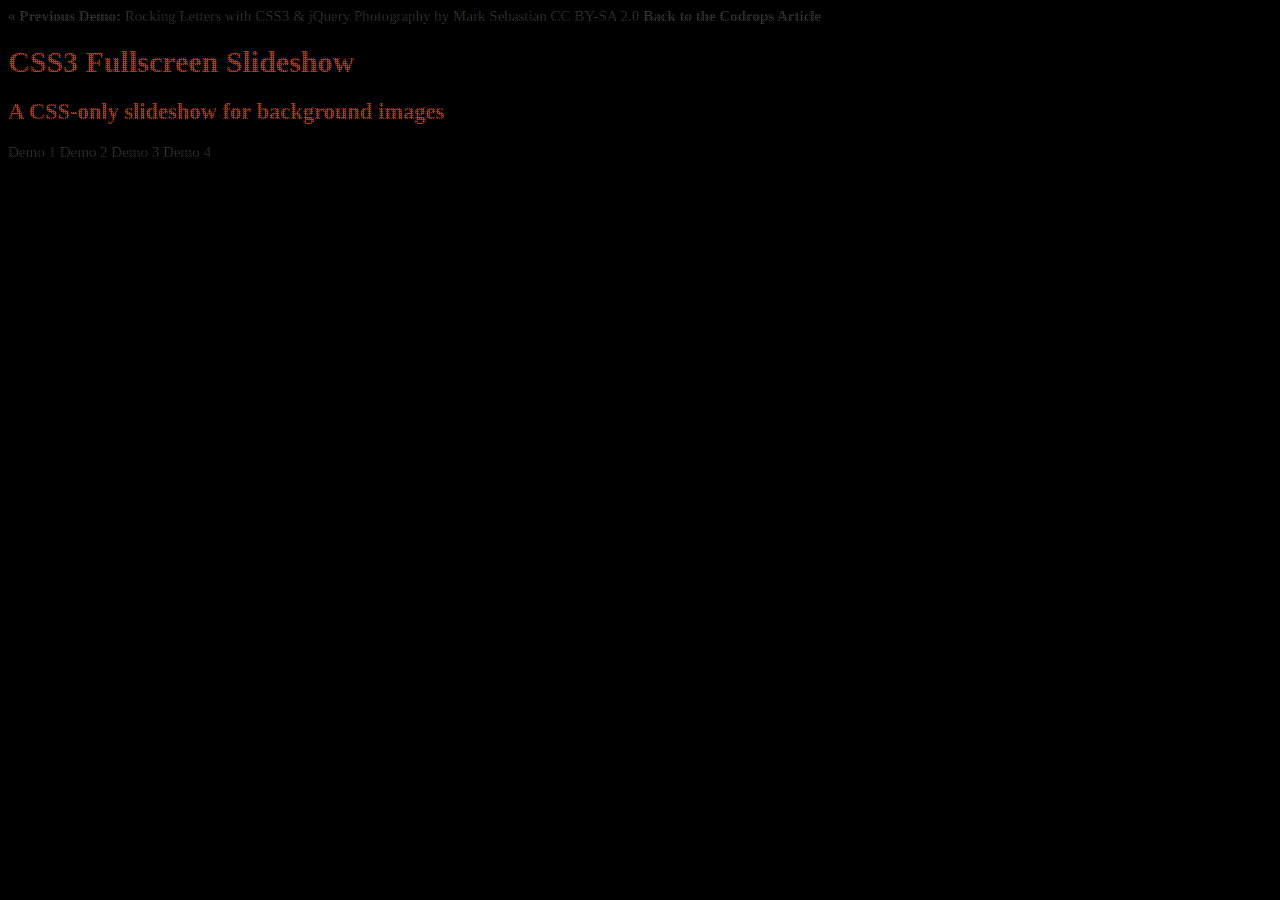
<file: slider/CSS3FullscreenSlideshow/CSS3FullscreenSlideshow/index4.html>
<!DOCTYPE html>
<!--[if lt IE 7 ]> <html class="ie ie6 no-js" lang="en"> <![endif]-->
<!--[if IE 7 ]>    <html class="ie ie7 no-js" lang="en"> <![endif]-->
<!--[if IE 8 ]>    <html class="ie ie8 no-js" lang="en"> <![endif]-->
<!--[if IE 9 ]>    <html class="ie ie9 no-js" lang="en"> <![endif]-->
<!--[if gt IE 9]><!--><html class="no-js" lang="en"><!--<![endif]-->
    <head>
        <meta charset="UTF-8" />
        <meta http-equiv="X-UA-Compatible" content="IE=edge,chrome=1"> 
        <title>Fullscreen Background Image Slideshow with CSS3</title>
        <meta name="viewport" content="width=device-width, initial-scale=1.0"> 
        <meta name="description" content="Fullscreen Background Image Slideshow with CSS3 - A Css-only fullscreen background image slideshow" />
        <meta name="keywords" content="css3, css-only, fullscreen, background, slideshow, images, content" />
        <meta name="author" content="Codrops" />
        <link rel="shortcut icon" href="../favicon.ico"> 
        <link rel="stylesheet" type="text/css" href="css/demo.css" />
        <link rel="stylesheet" type="text/css" href="css/style4.css" />
		<script type="text/javascript" src="js/modernizr.custom.86080.js"></script>
    </head>
    <body id="page">
        <ul class="cb-slideshow">
            <li><span>Image 01</span><div><h3>se·ren·i·ty</h3></div></li>
            <li><span>Image 02</span><div><h3>com·po·sure</h3></div></li>
            <li><span>Image 03</span><div><h3>e·qua·nim·i·ty</h3></div></li>
            <li><span>Image 04</span><div><h3>bal·ance</h3></div></li>
            <li><span>Image 05</span><div><h3>qui·e·tude</h3></div></li>
            <li><span>Image 06</span><div><h3>re·lax·a·tion</h3></div></li>
        </ul>
        <div class="container">
            <!-- Codrops top bar -->
            <div class="codrops-top">
                <a href="http://tympanus.net/Development/RockingLetters/">
                    <strong>&laquo; Previous Demo: </strong>Rocking Letters with CSS3 &amp; jQuery
                </a>
                <span class="right">
                    <a href="http://www.flickr.com/photos/markjsebastian/" target="_blank">Photography by Mark Sebastian</a>
                    <a href="http://creativecommons.org/licenses/by-sa/2.0/deed.en" target="_blank">CC BY-SA 2.0</a>
                    <a href="http://tympanus.net/codrops/2012/01/02/fullscreen-background-image-slideshow-with-css3/">
                        <strong>Back to the Codrops Article</strong>
                    </a>
                </span>
                <div class="clr"></div>
            </div><!--/ Codrops top bar -->
            <header>
                <h1>CSS3 <span>Fullscreen Slideshow</span></h1>
                <h2>A CSS-only slideshow for background images</h2>
				<p class="codrops-demos">
					<a href="index.html">Demo 1</a>
					<a href="index2.html">Demo 2</a>
					<a href="index3.html">Demo 3</a>
					<a class="current-demo" href="index4.html">Demo 4</a>
				</p>
            </header>
        </div>
    </body>
</html>
</file>
<file: css/demo.css>
@font-face {
    font-family: 'BebasNeueRegular';
    src: url('fonts/BebasNeue-webfont.eot');
    src: url('fonts/BebasNeue-webfont.eot?#iefix') format('embedded-opentype'),
         url('fonts/BebasNeue-webfont.woff') format('woff'),
         url('fonts/BebasNeue-webfont.ttf') format('truetype'),
         url('fonts/BebasNeue-webfont.svg#BebasNeueRegular') format('svg');
    font-weight: normal;
    font-style: normal;
}
/* CSS reset */
.animatetext{ 
	margin:0;
	padding:0;
}
table {
	border-collapse:collapse;
	border-spacing:0;
}
fieldset,img { 
	border:0;
}
.animatetext {
	font-size:100%;
	font-weight:normal;
}
q:before,q:after {
	content:'';
}
li{
	list-style: none;
}
/* General Demo Style */
body{
	font-family: Constantia, Palatino, "Palatino Linotype", "Palatino LT STD", Georgia, serif;
	background: #000;
	font-weight: 400;
	font-size: 15px;
	color: #aa3e03;
	overflow-y: scroll;
	overflow-x: hidden;
}
.ie7 body{
	overflow:hidden;
}
a{
	color: #333;
	text-decoration: none;
}

.clr{
	clear: both;
}
</file>
<file: css/style3.css>
.cb-slideshow,
.cb-slideshow:after {
    position: absolute;
    width: 90%;
    height: 100vh !important;
    top: 0px;
    left: 0px;
    z-index: 0;
	overflow: hidden;
	margin-left:5%;
}
.cb-slideshow li span {
    width: 100%;
    height: 100%;
    position: absolute;
    top: 0px;
    left: 0px;
    background-size: cover;
    background-position: 50% 50%;
    background-repeat: none;
    opacity: 0;
    z-index: 0;
    -webkit-animation: imageAnimation 36s linear infinite 0s;
    -moz-animation: imageAnimation 36s linear infinite 0s;
    -o-animation: imageAnimation 36s linear infinite 0s;
    -ms-animation: imageAnimation 36s linear infinite 0s;
    animation: imageAnimation 36s linear infinite 0s;
	overflow: hidden;
}
.cb-slideshow li div {
    z-index: 1000;
    position: absolute;
    bottom: 30px;
    left: 0px;
    width: 100%;
    text-align: center;
    opacity: 0;
    -webkit-animation: titleAnimation 36s linear infinite 0s;
    -moz-animation: titleAnimation 36s linear infinite 0s;
    -o-animation: titleAnimation 36s linear infinite 0s;
    -ms-animation: titleAnimation 36s linear infinite 0s;
    animation: titleAnimation 36s linear infinite 0s;
}
.cb-slideshow li div h3 {
    font-family: 'Ubuntu', sans-serif;
    font-size: 120px;
    padding: 0 30px;
    line-height:120px;
    color:#ff4444;
}
.cb-slideshow li:nth-child(1) span { background-image: url(../images/1.jpg) }
.cb-slideshow li:nth-child(2) span {
    background-image: url(../images/2.jpg);
    -webkit-animation-delay: 6s;
    -moz-animation-delay: 6s;
    -o-animation-delay: 6s;
    -ms-animation-delay: 6s;
    animation-delay: 6s;
}
.cb-slideshow li:nth-child(3) span {
    background-image: url(../images/3.jpg);
    -webkit-animation-delay: 12s;
    -moz-animation-delay: 12s;
    -o-animation-delay: 12s;
    -ms-animation-delay: 12s;
    animation-delay: 12s;
}
.cb-slideshow li:nth-child(4) span {
    background-image: url(../images/4.jpg);
    -webkit-animation-delay: 18s;
    -moz-animation-delay: 18s;
    -o-animation-delay: 18s;
    -ms-animation-delay: 18s;
    animation-delay: 18s;
}
.cb-slideshow li:nth-child(5) span {
    background-image: url(../images/5.jpg);
    -webkit-animation-delay: 24s;
    -moz-animation-delay: 24s;
    -o-animation-delay: 24s;
    -ms-animation-delay: 24s;
    animation-delay: 24s;
}

.cb-slideshow li:nth-child(2) div {
    -webkit-animation-delay: 6s;
    -moz-animation-delay: 6s;
    -o-animation-delay: 6s;
    -ms-animation-delay: 6s;
    animation-delay: 6s;
}
.cb-slideshow li:nth-child(3) div {
    -webkit-animation-delay: 12s;
    -moz-animation-delay: 12s;
    -o-animation-delay: 12s;
    -ms-animation-delay: 12s;
    animation-delay: 12s;
}
.cb-slideshow li:nth-child(4) div {
    -webkit-animation-delay: 18s;
    -moz-animation-delay: 18s;
    -o-animation-delay: 18s;
    -ms-animation-delay: 18s;
    animation-delay: 18s;
}
.cb-slideshow li:nth-child(5) div {
    -webkit-animation-delay: 24s;
    -moz-animation-delay: 24s;
    -o-animation-delay: 24s;
    -ms-animation-delay: 24s;
    animation-delay: 24s;
}

@-webkit-keyframes imageAnimation { 
	0% {
	    opacity: 0;
	    -webkit-animation-timing-function: ease-in;
	}
	8% {
	    opacity: 1;
	    -webkit-transform: scale(1.05);
	    -webkit-animation-timing-function: ease-out;
	}
	17% {
	    opacity: 1;
	    -webkit-transform: scale(1.1);
	}
	22% {
		opacity: 0;
		-webkit-transform: scale(1.1) translateY(-20%);
	}
	25% {
	    opacity: 0;
	    -webkit-transform: scale(1.1) translateY(-100%);
	}
	100% { opacity: 0 }
}
@-moz-keyframes imageAnimation { 
	0% {
	    opacity: 0;
	    -moz-animation-timing-function: ease-in;
	}
	8% {
	    opacity: 1;
	    -moz-transform: scale(1.05);
	    -moz-animation-timing-function: ease-out;
	}
	17% {
	    opacity: 1;
	    -moz-transform: scale(1.1);
	}
	22% {
		opacity: 0;
		-webkit-transform: scale(1.1) translateY(-20%);
	}
	25% {
	    opacity: 0;
	    -moz-transform: scale(1.1) translateY(-100%);
	}
	100% { opacity: 0 }
}
@-o-keyframes imageAnimation { 
	0% {
	    opacity: 0;
	    -o-animation-timing-function: ease-in;
	}
	8% {
	    opacity: 1;
	    -o-transform: scale(1.05);
	    -o-animation-timing-function: ease-out;
	}
	17% {
	    opacity: 1;
	    -o-transform: scale(1.1);
	}
	22% {
		opacity: 0;
		-webkit-transform: scale(1.1) translateY(-20%);
	}
	25% {
	    opacity: 0;
	    -o-transform: scale(1.1) translateY(-100%);
	}
	100% { opacity: 0 }
}
@-ms-keyframes imageAnimation { 
	0% {
	    opacity: 0;
	    -ms-animation-timing-function: ease-in;
	}
	8% {
	    opacity: 1;
	    -ms-transform: scale(1.05);
	    -ms-animation-timing-function: ease-out;
	}
	17% {
	    opacity: 1;
	    -ms-transform: scale(1.1);
	}
	22% {
		opacity: 0;
		-webkit-transform: scale(1.1) translateY(-20%);
	}
	25% {
	    opacity: 0;
	    -ms-transform: scale(1.1) translateY(-100%);
	}
	100% { opacity: 0 }
}
@keyframes imageAnimation { 
	0% {
	    opacity: 0;
	    animation-timing-function: ease-in;
	}
	8% {
	    opacity: 1;
	    transform: scale(1.05);
	    animation-timing-function: ease-out;
	}
	17% {
	    opacity: 1;
	    transform: scale(1.1);
	}
	22% {
		opacity: 0;
		-webkit-transform: scale(1.1) translateY(-20%);
	}
	25% {
	    opacity: 0;
	    -transform: scale(1.1) translateY(-100%);
	}
	100% { opacity: 0 }
}
@-webkit-keyframes titleAnimation { 
	0% {
	    opacity: 0;
	    -webkit-transform: translateY(-300%);
	}
	8% {
	    opacity: 1;
	    -webkit-transform: translateY(0%);
	}
	17% {
	    opacity: 1;
	    -webkit-transform: translateY(0%);
	}
	19% {
	    opacity: 0;
	    -webkit-transform: translateY(100%);
	}
	25% { opacity: 0 }
	100% { opacity: 0 }
}
@-moz-keyframes titleAnimation { 
	0% {
	    opacity: 0;
	    -moz-transform: translateY(-300%);
	}
	8% {
	    opacity: 1;
	    -moz-transform: translateY(0%);
	}
	17% {
	    opacity: 1;
	    -moz-transform: translateY(0%);
	}
	19% {
	    opacity: 0;
	    -moz-transform: translateY(100%);
	}
	25% { opacity: 0 }
	100% { opacity: 0 }
}
@-o-keyframes titleAnimation { 
	0% {
	    opacity: 0;
	    -o-transform: translateY(-300%);
	}
	8% {
	    opacity: 1;
	    -o-transform: translateY(0%);
	}
	17% {
	    opacity: 1;
	    -o-transform: translateY(0%);
	}
	19% {
	    opacity: 0;
	    -o-transform: translateY(100%);
	}
	25% { opacity: 0 }
	100% { opacity: 0 }
}
@-ms-keyframes titleAnimation { 
	0% {
	    opacity: 0;
	    -ms-transform: translateY(-300%);
	}
	8% {
	    opacity: 1;
	    -ms-transform: translateY(0%);
	}
	17% {
	    opacity: 1;
	    -ms-transform: translateY(0%);
	}
	19% {
	    opacity: 0;
	    -ms-transform: translateY(100%);
	}
	25% { opacity: 0 }
	100% { opacity: 0 }
}
@keyframes titleAnimation { 
	0% {
	    opacity: 0;
	    transform: translateY(-300%);
	}
	8% {
	    opacity: 1;
	    transform: translateY(0%);
	}
	17% {
	    opacity: 1;
	    transform: translateY(0%);
	}
	19% {
	    opacity: 0;
	    transform: translateY(100%);
	}
	25% { opacity: 0 }
	100% { opacity: 0 }
}
/* Show at least something when animations not supported */
.no-cssanimations .cb-slideshow li span{
	opacity: 1;
}
@media screen and (max-width: 1140px) { 
	.cb-slideshow li div .animatetext { font-size: 100px }
}
@media screen and (max-width: 600px) { 
	.cb-slideshow li div .animatetext { font-size: 50px }
}
</file>
<file: my-css/style.css>
.body{
  
background-color:#fff;
font-family: 'Ubuntu', sans-serif;
}

.clearfix{

clear: both;
}

.main-content{
width:80%;
height:100vh;
background-color: #e6e6e6;
margin: 0 5%;
}

.main-nav{ 
    width: 90%;
    margin:0 5%; 
    height: 50px;
    padding:18px 6 ;
    position:fixed;
    background-color: #fff;
    z-index:2;
}
.blog-img{
    width:100%;
    height: 200px;
    overflow:hidden;
    position: relative;
}
.blog-img img{

    width: 100%;

}
.blog-img:after{
    content:'';
    position: absolute;
    top:0;
    left:0;
    background-color: rgba(255, 255,255,.5);
    width: 100%;
    height: 100%;
    transition: 400ms;
}
.blog-main{
    overflow:hidden;
}
.blog-main:hover .blog-img::after{

    background-color: rgba(255, 255,255,.0);   
}
.blog-text{
    padding: 10px 5px;
}
.blog-text h2{
    color: #1b2332;
    font-family: "Ubuntu" "sans-serif";
    font-weight: 600;
    font-size:23px;
    position: relative;

}
.blog-text h2:after{
content: "";
position: absolute;
left:0;
bottom:-10px;
width:15%;
height: 2px;
background-color: #6f6f7a;  
}
.blog-text p{
    color:#434857;
    font-family: 'Franklin Gothic Medium', 'Arial Narrow', Arial, sans-serif;
    font-weight: 400;
    font-size:14px;
    line-height: 25px;
    padding:10px 0;
}
.blog-readmore{
    margin-top: -20px;
    transition: 400ms;
    height: 30px;
    width:37%;
    cursor: pointer;
}
.blog-readmore i{
    font-size:25px;
    color: #434857;
    position: relative;
    top: 0;
    left:-80px;
    padding-left: 2px;
    transition: 400ms;
}
.blog-readmore span{
    font-family: 'Gill Sans', 'Gill Sans MT', Calibri, 'Trebuchet MS', sans-serif;
    font-size:15px;
    color:#6f6f7a;
    position: relative;
    left:-120px;
    transition: 400ms ease-out;
    top:-8px;
}
.blog-readmore:hover span{
    left:5px;
    color:#ff6b6b;
}
.blog-readmore:hover i{

    left:5px;
    color:#ff6b6b;
}




.left-menu{
width:5%;
height:100vh;
position: fixed;
top:0;
left: 0;
background-color:#fff;
z-index:1;
}

.left-main-menu{
    position: absolute;
    top: 0;
    left:0;
    background-color: #fff;
    margin-left: 5%;
    width:500px;
    height:100vh;
    opacity:0;
    visibility: hidden;
    transition:400ms;
    -webkit-box-shadow: 10px 0px 5px -6px rgba(24, 172, 180, 0.75);
    -moz-box-shadow: 10px 0px 5px -6px rgba(24, 172, 180, 0.75);
     box-shadow: 10px 0px 5px -6px rgba(24, 172, 180, 0.75);
     border-left:1px dashed #000;
     z-index:1;
    }

    .left-main-menu ul {
        margin: 0;
        padding: 0;
        position: absolute;
        top:50%;
        left:48%;
        transform: translate(-50%,-50%);
     }

     .left-main-menu ul a {
        color:#000;
        text-decoration: none;   
   }
     
     .left-main-menu ul a li {
        list-style-type: none;
        font-weight: 500;
        font-size:18px;
        font-family: 'Work Sans', sans-serif;
        padding: 10px 0;
        text-transform: uppercase; 
       }

       .left-main-menu ul a li span {
        width: 100%;
        position: relative;
       }


.left-main-menu ul a li span:after{
    content:'';
    position: absolute;
    top:12px;
    left:0;
    width: 0%;
    height: 75%;
    background-color: #ff4444;
    transition: 500ms;
    z-index:-1;
    
}
    .left-main-menu ul a li:hover span:after{  
    width: 100%;    
    }

    .left-main-menu-active{
        width: 500px;
        opacity: 1;
        visibility: visible;
        left: 0;
    }

.logo{
    float: left;
    margin-top: 5px;
}

.logo a{
color:#000;
font-weight:1000;
font-size:60;
margin-top:5px;
margin-left:20px;
}


.nav-socialicon{

    float: right;
    
}
.nav-socialicon ul {

   margin: 0;
   padding: 0;
}

.nav-socialicon ul li {

   list-style: none;
   float: left;
   padding:5px 0px 8px 14px;
   font-size:18px;
 }
 .nav-socialicon ul li:last-child {
    padding-right: 0;
  }
 

.nav-socialicon a{
    color:#000;
}

.nav-socialicon a i{
    padding:10px;
}

.nav-socialicon a:hover{
    color:#ff4444;
}

.search-iconk{
    float:right;
    margin:0px 20px 0px 0px;
    font-size:25px;
    border-right:1px dashed #000;
    transition: 400ms;
    padding: 2px 15px;
}

.search-icon{

    -moz-transition: all 2s ease-in-out;
    transition: all 2s ease-in-out;
    -webkit-transition: all 2s ease-in-out;
    }
            
    .search-icon:hover {
    -moz-transform: rotate(360deg);
    -o-transform: rotate (360deg);
    transform: rotate(360deg);
    -webkit-transform: rotate(360deg);
    }


.main-search{

    position: absolute;
    z-index: 3;
    background-color: rgba(255, 255, 255,.4);
    width: 100%;
    height: 100%;
    opacity:0;
    visibility: hidden;
    transition: 400ms;
}
.main-search-active{

   opacity: 1;
   visibility: visible;

}
.main-search span{

   color: #1b2332;
   font-weight: 600;
   font-size:25px;
   position: relative;
   top:-50px;
   right:20px;
   transition: 400ms;
   transition-delay: 400ms;
}
.main-search-active span{
    
    top:2px;
    opacity: 1;
 }


.main-search input{

    width:80%;
    border: none; 
    padding: 20px 10px;
    background: none;
    border-bottom:3px solid #1b2332;
 }

 .main-search input::placeholder{
    color:#1b2332;
    opacity: 0,5;
    font-size:20px;
 }

 .main-search input:focus{
    outline: #1b2332;
 }
 
 .search-close{

    position: absolute;
    bottom: 0;
    left: 0;
    width: 100%;
    height: 100%;
    background-color:none;
    z-index: 2;

 }
.search-bar{
    position: absolute;
    top: 50%;
    left: 50%;
    transform: translate(-50%,-50%);
    width:80%;
    margin-left: 5%;
    z-index:3;

}


.hamburger{
    color: rgb(0, 0, 0);
    position:absolute;
    top:50%;
    transform: translateY(-50%);
    left:50%;
    transform: translate(-50%,-50%);
    font-size:25px;
}

.hamburger:hover{
    
    color:#1b2332;
    transition:400ms;
    font-size:35px;

}
/*pricing */

.pricing-main{

    width: 100%;
    height: 650px;
    text-align: center;
    transition: 400ms;
    -webkit-box-shadow: 0px 0px 20px -6px rgb(5, 12, 11);
    -moz-box-shadow: 0px 0px 20px -6px rgb(5, 12, 11);
    box-shadow: 0px 0px 20px -6px rgb(5, 12, 11);
    
}
.pricing-top{
    width: 100%;
    height: 170px;
    position: relative;
    margin-top:50px;
}
.pricing-silver{
    background-image: linear-gradient(-45deg,#757f9a,#D7DDE8);
}
.pricing-top h2{
    font-family:'Gill Sans', 'Gill Sans MT', Calibri, 'Trebuchet MS', sans-serif;
    font-weight: 600;
    padding:10px;
    letter-spacing: 6px;
    padding: 14px;
    color: #fff;
    position: absolute;
    top:50%;
    left: 50%;
    transform: translate(-50%,-50%);
    font-size: 47px;
    transition: 400ms;
    
}




/* section */
.section-h1{
    font-family: 'Ubuntu', sans-serif;
    padding: 30px 0  50px 150px;
    text-align: center;
    font-weight: 500;
    color: #1b2332;
    position: relative;

}
.section-h1::after{
    content:'';
    position: absolute;
    bottom:40px;
    left:60%;
    transform: translateX(-50%);
    background-color: #5599FF;
    width:70px;
    height:5px;
    border-radius:15px;
}
.section-h1::before{
    content:'';
    position: absolute;
    bottom:40px;
    left:53%;
    transform: translateX(-50%);
    background-color: #5599FF;
    width:20px;
    height:5px;
    border-radius:15px;
}


#header-slider{

    width: 100%;
    height:100%;

}

.main-section{
    width: 100%;
    min-height: 550px;
    position: relative;
    padding-left:100px;
}
.main-section-proje{
    width: 100%;
    min-height: 550px;
    position: relative;
  
}


.flip-box{
   
    background-color:transparent;
    width: 100%;
    height:320px;
    perspective:1000px;
}

.flip-box-inner{

    position:relative;
    width: 100%;
    height: 100%;
    text-align: center;
    transition: transform 1s;
    transform-style: preserve-3d;

}
.flip-box:hover .flip-box-inner{

    transform:rotateX(180deg);
    transition-delay: 350ms;

}
.flip-box-front,
.flip-box-back
{
    position: absolute;
    width: 100%;
    height: 100%;
    backface-visibility: hidden;
    margin-left:5%;
}
.flip-box-front{
    border-radius:8px;
    background-color:rgb(212, 212, 212);
    color: #000;
    transition: 500ms;

}
.flip-box:hover .flip-box-front i {

    transform: rotate(180deg);
    transition: 400ms;

}
.flip-box:hover .flip-box-front{
    transform: scale(1.09);
    -webkit-box-shadow: 14px 11px 28px 0px #5599FF;
    -moz-box-shadow: 14px 11px 28px 0px #5599FF;
    box-shadow: 14px 11px 28px 0px #5599FF;
    background-color:#656870;
    color: #000;

}

.flip-box-back{
    border-radius:8px;
    background-color: #5B5E65;
    color: #fff;
    transform: rotateX(180deg) scale(1.09);
    -webkit-box-shadow: 14px 11px 28px 0px #5599FF;
    -moz-box-shadow: 14px 11px 28px 0px #5599FF;
    box-shadow: 14px 11px 28px 0px #5599FF;
    overflow: hidden;
}
.flip-box-back p{

    text-align: center;
    margin-top:10%;
    margin-left: 10%;
    margin-right: 10%;
}
.flipbox-img{
	width:100%;
	height:auto;
}
.flipbox-img img {
	width:60%;
	margin:0 25%;
}

.flip-box-front h2{
	font-size:17px;
    font-weight:500px;
    padding: 10px;
    font-family:'Trebuchet MS', 'Lucida Sans Unicode', 'Lucida Grande', 'Lucida Sans', Arial, sans-serif;
}

.flip-box-back h2{
    margin-top: 10px;
	font-size:24px;
    font-weight:500px;
    padding: 10px;
    font-family:Arial, Helvetica, sans-serif;
    text-decoration:underline;
    color: #ff4444;
    
}
.flip-box i{
    font-size: 20px;
    padding: 10px;
}
/* section parallax bölümü */

#parallax-1{
    width:100%;
    height:300px;
     
    background-image:url(../images/parallax-walpaper.jpg);
    background-size: cover;
    background-attachment: fixed;
    background-position: center;
    background-repeat: no-repeat;

}

.parallax-main{
    padding: 20  0px;
    margin-top:20%;
    margin-left:50%;
}
.parallax-main h1{
    color: #fff8f7;
    position: relative;
}
.parallax-main h1::after{
    content:'';
    position: absolute;
    bottom:-5px;
    left:0%;
    background-color: #5599FF;
    width:70px;
    height:5px;
    border-radius:15px;
}
.parallax-main h1::before{
    content:'';
    position: absolute;
    bottom:-5px;
    left:80px;
    background-color: #5599FF;
    width:20px;
    height:5px;
    border-radius:15px;
}

.parallax-main p{   
    color: #fff;
    text-align:left;
    text-decoration: none;
    font-style:italic;
    padding: 40 0px  20 0px ;
    font-weight: 500;

}
.btn-parallax{
    background-color: transparent;
    padding: 5px 15px;
    font-weight: 500;
    color: #fff8f7;
    border: 2px solid #5599FF;
    font-size: 18px;
    border-radius:3px;

}
.btn-parallax:hover{
    background-color: #5599FF;
    color: #000;
}

.proje{
    width: 50%;
    height: auto;
    float: left;
    position: relative;
    overflow:hidden;
    
}
.proje img{
    width: 100%;
    transition: 1s;

}

.proje-info{

    transition: 400ms;
    position: absolute;
    background-color:rgb(255,255,255,.8);
    width:95%;
    height:95%;
    top:50%;
    left:50%;
    transform:translate(-50%,-50%);
    opacity:0;
    visibility: hidden;
}
.proje:hover img{
    transform: scale(1.1);
}
.proje:hover .proje-info{

    opacity:1;
    visibility: visible;
}
.proje-info:before{

    transition: 400ms;
    content: '';
    position: absolute;
    left:10px;
    top:10px;
    background-color: transparent;
    width: 50%;
    height: 50%;
    border-left: 2px solid #5B5E65;
    border-top: 2px solid #5B5E65;
}
.proje-info:after{

    transition: 400ms;
    content: '';
    position: absolute;
    right:10px;
    bottom:10px;
    background-color: transparent;
    width: 50%;
    height: 50%;
    border-bottom: 2px solid #5B5E65;
    border-right: 2px solid #5B5E65;

}


.proje-text{
    position: absolute;
    top:50%;
    left:50%;
    transform: translate(-50%,-50%);
    z-index: 2;
    text-align: center;   
}
.proje-text h2{
    color: #656870;
    font-size: 25px;
    letter-spacing: 15px;  
}
.proje-text p{
    color: #595c63;
    font-weight:500;
    letter-spacing: 15px;
    
}
.proje:hover .proje-info::before{

    left:50px;
    top:50px;
    opacity: 1;
}
.proje:hover .proje-info::after{

    bottom:50px;
    right:50px;
    opacity: 1;
}
.btn-proje{
    background-color: transparent;
    border: 2px solid #5B5E65;
    padding: 5px 15px;
    font-weight: 500;
    font-size: 16px;
    color:#5B5E65;
    cursor: pointer;
    position: relative;
    transition: 400ms;
}
.btn-proje::after{
    content: '';
    position: absolute;
    top:0;
    left:0;
    background-color: #5B5E65;
    width: 0%;
    height:100%;
    transition: 400ms;
}

.btn-proje:hover::after{

    width: 100%;
    z-index: -1;
}
.btn-proje:hover{
    color: #fff;
}
.about-img{
    width: 100%;
    
}
.about-text span{

    color:#8c8c97;
    font-weight: 500;
    font-size:18px;
    font-family: 'Merienda', cursive;
}
.about-text h2{
    color: #6f6f7a;
    font-family: 'Merienda', cursive;
}
.about-text h3{

    color: #656870;
    font-weight: 600;
    font-family: 'Merienda', cursive;
}
.about-text p{

    color: rgb(121, 120, 120);
    font-weight: 600;
    font-family: 'ABeeZee', sans-serif;
    line-height:25px;
}
.btn-aboutme{
    background-color: transparent;
    border: 2px solid #5B5E65;
    padding: 5px 15px;
    font-weight: 500;
    font-size: 16px;
    color:#5B5E65;
    cursor: pointer;
    position: relative;
    transition: 400ms;
}
.btn-aboutme::after{
    content: '';
    position: absolute;
    top:0;
    left:0;
    background-color: #5B5E65;
    width: 0%;
    height:100%;
    transition: 400ms;
}

.btn-aboutme:hover::after{

    width: 100%;
    z-index: -1;
}
.btn-aboutme:hover{
    color: #fff;
}
.yetenek-h4{
    font-family: 'Ubuntu', sans-serif;
    font-size: 30px;
    font-weight: 500;
}
.yetenek-h4:after{
    content:'';
    position: absolute;
    bottom:-5px;
    left:45%;
    background-color: #5599FF;
    width:70px;
    height:5px;
    border-radius:15px;
}
.yetenek-h4:before{
    content:'';
    position: absolute;
    bottom:-5px;
    left:53%;
    background-color: #5599FF;
    width:20px;
    height:5px;
    border-radius:15px;
}
.skill-main{
    -webkit-box-shadow: 0px 0px 20px -6px rgb(5, 12, 11);
    -moz-box-shadow: 0px 0px 20px -6px rgb(5, 12, 11);
     box-shadow: 0px 0px 20px -6px rgb(5, 12, 11);
     width: 100%;
     height:300px;
     padding:80px 15px;
     margin-top:20px;
     position: relative;
    border: 1px solid #bbb8b8;
    border-radius:10px;
}
.contact-input{
    width: 100%;
    padding: 10px 13px;
    background-color: transparent;
    border: 2px solid transparent;
    border-bottom: 2px solid #656870;
    margin-bottom:40px;
    transition: 400ms;
    font-weight: 500;
    margin-bottom: 10px;
    
}
.contact-input:focus {
    outline:none !important}

.contact-input::placeholder{
    color: #6f6f7a;
    font-weight: 500;
    transition: 500ms;
}
.contact-input:focus{
    border: 2px solid #5B5E65;
}
.contact-input::placeholder:focus{
    opacity: 0;
    transform: translateY(-20px);

}

.btn-contact{
    width: 100%;
    background-color: transparent;
    border: 2px solid #5B5E65;
    padding: 5px 15px;
    font-weight: 500;
    font-size: 16px;
    color:#5B5E65;
    cursor: pointer;
    position: relative;
    transition: 400ms;
    margin-bottom:5%;
}
.btn-contact::after{
    content: '';
    position: absolute;
    top:0;
    left:0;
    background-color: #5B5E65;
    width: 0%;
    height:100%;
    transition: 400ms;
}
.btn-contact:hover::after{

    width: 100%;
    z-index: -1;
}
.btn-contact:hover{
    color: #fff;
}
.textarea{
    resize:none;
}
.textarea:focus{
    outline: none;
}

.input:focus{
    outline: none;
}
.btn-focus{

    outline: none;
}
#top {
    bottom: 5px;
    bottom: 20px;
    display: none;
    height: 100px;
    position:fixed;
    right:20px;

}
</file>
<file: scroll-effect/my-css/style.css>
body{
	color: #fff;
}
#section1{
	width: 100%;
	height: 100vh;
	background-color: #fcfcfc;
	padding: 90px 20px;
}
#section2{
	width: 100%;
	height: 100vh;
	background-color: #212121;
	padding: 50px 20px;
}
#section3{
	width: 100%;
	height: 100vh;
	background-color: #333333;
	padding: 50px 20px;
}
#section4{
	width: 100%;
	height: 100vh;
	background-color: #212121;
	padding: 50px 20px;
}

.main-nav{
	width: 100%;
	height: 70px;
	background-color: gray;
	position: fixed;
	text-align: center;
}
.main-nav ul{
	padding: 0;
	margin: 0;
}
.main-nav ul li{
	display: inline-block;
	list-style: none;
	color: #fff;

}
.main-nav ul li a{
	background-color: red;
	padding: 13px 30px;
	margin: 10px 30px;
}
</file>
<file: slider/CSS3FullscreenSlideshow/CSS3FullscreenSlideshow/css/demo.css>
@font-face {
    font-family: 'BebasNeueRegular';
    src: url('fonts/BebasNeue-webfont.eot');
    src: url('fonts/BebasNeue-webfont.eot?#iefix') format('embedded-opentype'),
         url('fonts/BebasNeue-webfont.woff') format('woff'),
         url('fonts/BebasNeue-webfont.ttf') format('truetype'),
         url('fonts/BebasNeue-webfont.svg#BebasNeueRegular') format('svg');
    font-weight: normal;
    font-style: normal;
}
/* CSS reset */
.animatetext{ 
	margin:0;
	padding:0;
}
table {
	border-collapse:collapse;
	border-spacing:0;
}
fieldset,img { 
	border:0;
}
.animatetext {
	font-size:100%;
	font-weight:normal;
}
q:before,q:after {
	content:'';
}
li{
	list-style: none;
}
/* General Demo Style */
body{
	font-family: Constantia, Palatino, "Palatino Linotype", "Palatino LT STD", Georgia, serif;
	background: #000;
	font-weight: 400;
	font-size: 15px;
	color: #aa3e03;
	overflow-y: scroll;
	overflow-x: hidden;
}
.ie7 body{
	overflow:hidden;
}
a{
	color: #333;
	text-decoration: none;
}

.clr{
	clear: both;
}
</file>
<file: slider/CSS3FullscreenSlideshow/CSS3FullscreenSlideshow/css/style1.css>
.cb-slideshow,
.cb-slideshow:after { 
    position: fixed;
    width: 100%;
    height: 100%;
    top: 0px;
    left: 0px;
    z-index: 0; 
}
.cb-slideshow:after { 
    content: '';
    background: transparent url(../images/pattern.png) repeat top left; 
}
.cb-slideshow li span { 
    width: 100%;
    height: 100%;
    position: absolute;
    top: 0px;
    left: 0px;
    color: transparent;
    background-size: cover;
    background-position: 50% 50%;
    background-repeat: none;
    opacity: 0;
    z-index: 0;
	-webkit-backface-visibility: hidden;
    -webkit-animation: imageAnimation 36s linear infinite 0s;
    -moz-animation: imageAnimation 36s linear infinite 0s;
    -o-animation: imageAnimation 36s linear infinite 0s;
    -ms-animation: imageAnimation 36s linear infinite 0s;
    animation: imageAnimation 36s linear infinite 0s; 
}
.cb-slideshow li div { 
    z-index: 1000;
    position: absolute;
    bottom: 30px;
    left: 0px;
    width: 100%;
    text-align: center;
    opacity: 0;
    color: #fff;
    -webkit-animation: titleAnimation 36s linear infinite 0s;
    -moz-animation: titleAnimation 36s linear infinite 0s;
    -o-animation: titleAnimation 36s linear infinite 0s;
    -ms-animation: titleAnimation 36s linear infinite 0s;
    animation: titleAnimation 36s linear infinite 0s; 
}
.cb-slideshow li div h3 { 
    font-family: 'BebasNeueRegular', 'Arial Narrow', Arial, sans-serif;
    font-size: 240px;
    padding: 0;
    line-height: 200px; 
}
.cb-slideshow li:nth-child(1) span { 
    background-image: url(../images/1.jpg) 
}
.cb-slideshow li:nth-child(2) span { 
    background-image: url(../images/2.jpg);
    -webkit-animation-delay: 6s;
    -moz-animation-delay: 6s;
    -o-animation-delay: 6s;
    -ms-animation-delay: 6s;
    animation-delay: 6s; 
}
.cb-slideshow li:nth-child(3) span { 
    background-image: url(../images/3.jpg);
    -webkit-animation-delay: 12s;
    -moz-animation-delay: 12s;
    -o-animation-delay: 12s;
    -ms-animation-delay: 12s;
    animation-delay: 12s; 
}
.cb-slideshow li:nth-child(4) span { 
    background-image: url(../images/4.jpg);
    -webkit-animation-delay: 18s;
    -moz-animation-delay: 18s;
    -o-animation-delay: 18s;
    -ms-animation-delay: 18s;
    animation-delay: 18s; 
}
.cb-slideshow li:nth-child(5) span { 
    background-image: url(../images/5.jpg);
    -webkit-animation-delay: 24s;
    -moz-animation-delay: 24s;
    -o-animation-delay: 24s;
    -ms-animation-delay: 24s;
    animation-delay: 24s; 
}
.cb-slideshow li:nth-child(6) span { 
    background-image: url(../images/6.jpg);
    -webkit-animation-delay: 30s;
    -moz-animation-delay: 30s;
    -o-animation-delay: 30s;
    -ms-animation-delay: 30s;
    animation-delay: 30s; 
}
.cb-slideshow li:nth-child(2) div { 
    -webkit-animation-delay: 6s;
    -moz-animation-delay: 6s;
    -o-animation-delay: 6s;
    -ms-animation-delay: 6s;
    animation-delay: 6s; 
}
.cb-slideshow li:nth-child(3) div { 
    -webkit-animation-delay: 12s;
    -moz-animation-delay: 12s;
    -o-animation-delay: 12s;
    -ms-animation-delay: 12s;
    animation-delay: 12s; 
}
.cb-slideshow li:nth-child(4) div { 
    -webkit-animation-delay: 18s;
    -moz-animation-delay: 18s;
    -o-animation-delay: 18s;
    -ms-animation-delay: 18s;
    animation-delay: 18s; 
}
.cb-slideshow li:nth-child(5) div { 
    -webkit-animation-delay: 24s;
    -moz-animation-delay: 24s;
    -o-animation-delay: 24s;
    -ms-animation-delay: 24s;
    animation-delay: 24s; 
}
.cb-slideshow li:nth-child(6) div { 
    -webkit-animation-delay: 30s;
    -moz-animation-delay: 30s;
    -o-animation-delay: 30s;
    -ms-animation-delay: 30s;
    animation-delay: 30s; 
}
/* Animation for the slideshow images */
@-webkit-keyframes imageAnimation { 
    0% { opacity: 0;
    -webkit-animation-timing-function: ease-in; }
    8% { opacity: 1;
         -webkit-animation-timing-function: ease-out; }
    17% { opacity: 1 }
    25% { opacity: 0 }
    100% { opacity: 0 }
}
@-moz-keyframes imageAnimation { 
    0% { opacity: 0;
    -moz-animation-timing-function: ease-in; }
    8% { opacity: 1;
         -moz-animation-timing-function: ease-out; }
    17% { opacity: 1 }
    25% { opacity: 0 }
    100% { opacity: 0 }
}
@-o-keyframes imageAnimation { 
    0% { opacity: 0;
    -o-animation-timing-function: ease-in; }
    8% { opacity: 1;
         -o-animation-timing-function: ease-out; }
    17% { opacity: 1 }
    25% { opacity: 0 }
    100% { opacity: 0 }
}
@-ms-keyframes imageAnimation { 
    0% { opacity: 0;
    -ms-animation-timing-function: ease-in; }
    8% { opacity: 1;
         -ms-animation-timing-function: ease-out; }
    17% { opacity: 1 }
    25% { opacity: 0 }
    100% { opacity: 0 }
}
@keyframes imageAnimation { 
    0% { opacity: 0;
    animation-timing-function: ease-in; }
    8% { opacity: 1;
         animation-timing-function: ease-out; }
    17% { opacity: 1 }
    25% { opacity: 0 }
    100% { opacity: 0 }
}
/* Animation for the title */
@-webkit-keyframes titleAnimation { 
    0% { opacity: 0 }
    8% { opacity: 1 }
    17% { opacity: 1 }
    19% { opacity: 0 }
    100% { opacity: 0 }
}
@-moz-keyframes titleAnimation { 
    0% { opacity: 0 }
    8% { opacity: 1 }
    17% { opacity: 1 }
    19% { opacity: 0 }
    100% { opacity: 0 }
}
@-o-keyframes titleAnimation { 
    0% { opacity: 0 }
    8% { opacity: 1 }
    17% { opacity: 1 }
    19% { opacity: 0 }
    100% { opacity: 0 }
}
@-ms-keyframes titleAnimation { 
    0% { opacity: 0 }
    8% { opacity: 1 }
    17% { opacity: 1 }
    19% { opacity: 0 }
    100% { opacity: 0 }
}
@keyframes titleAnimation { 
    0% { opacity: 0 }
    8% { opacity: 1 }
    17% { opacity: 1 }
    19% { opacity: 0 }
    100% { opacity: 0 }
}
/* Show at least something when animations not supported */
.no-cssanimations .cb-slideshow li span{
	opacity: 1;
}

@media screen and (max-width: 1140px) { 
    .cb-slideshow li div h3 { font-size: 140px }
}
@media screen and (max-width: 600px) { 
    .cb-slideshow li div h3 { font-size: 80px }
}
</file>
<file: slider/CSS3FullscreenSlideshow/CSS3FullscreenSlideshow/css/style2.css>
.cb-slideshow,
.cb-slideshow:after {
    position: fixed;
    width: 100%;
    height: 100%;
    top: 0px;
    left: 0px;
    z-index: 0;
}
.cb-slideshow:after {
    content: '';
    background: transparent url(../images/pattern.png) repeat top left;
}
.cb-slideshow li span {
    width: 100%;
    height: 100%;
    position: absolute;
    top: 0px;
    left: 0px;
    color: transparent;
    background-size: cover;
    background-position: 50% 50%;
    background-repeat: none;
    opacity: 0;
    z-index: 0;
	-webkit-backface-visibility: hidden;
    -webkit-animation: imageAnimation 36s linear infinite 0s;
    -moz-animation: imageAnimation 36s linear infinite 0s;
    -o-animation: imageAnimation 36s linear infinite 0s;
    -ms-animation: imageAnimation 36s linear infinite 0s;
    animation: imageAnimation 36s linear infinite 0s;
}
.cb-slideshow li div {
    z-index: 1000;
    position: absolute;
    bottom: 10px;
    left: 0px;
    width: 100%;
    text-align: right;
    opacity: 0;
    -webkit-animation: titleAnimation 36s linear infinite 0s;
    -moz-animation: titleAnimation 36s linear infinite 0s;
    -o-animation: titleAnimation 36s linear infinite 0s;
    -ms-animation: titleAnimation 36s linear infinite 0s;
    animation: titleAnimation 36s linear infinite 0s;
}
.cb-slideshow li div h3 {
    font-family: 'BebasNeueRegular', 'Arial Narrow', Arial, sans-serif;
    font-size: 160px;
    padding: 0 30px;
    line-height: 120px;
    color: rgba(169,3,41, 0.8);
}
.cb-slideshow li:nth-child(1) span { background-image: url(../images/6.jpg) }
.cb-slideshow li:nth-child(2) span {
    background-image: url(../images/5.jpg);
    -webkit-animation-delay: 6s;
    -moz-animation-delay: 6s;
    -o-animation-delay: 6s;
    -ms-animation-delay: 6s;
    animation-delay: 6s;
}
.cb-slideshow li:nth-child(3) span {
    background-image: url(../images/4.jpg);
    -webkit-animation-delay: 12s;
    -moz-animation-delay: 12s;
    -o-animation-delay: 12s;
    -ms-animation-delay: 12s;
    animation-delay: 12s;
}
.cb-slideshow li:nth-child(4) span {
    background-image: url(../images/3.jpg);
    -webkit-animation-delay: 18s;
    -moz-animation-delay: 18s;
    -o-animation-delay: 18s;
    -ms-animation-delay: 18s;
    animation-delay: 18s;
}
.cb-slideshow li:nth-child(5) span {
    background-image: url(../images/2.jpg);
    -webkit-animation-delay: 24s;
    -moz-animation-delay: 24s;
    -o-animation-delay: 24s;
    -ms-animation-delay: 24s;
    animation-delay: 24s;
}
.cb-slideshow li:nth-child(6) span {
    background-image: url(../images/1.jpg);
    -webkit-animation-delay: 30s;
    -moz-animation-delay: 30s;
    -o-animation-delay: 30s;
    -ms-animation-delay: 30s;
    animation-delay: 30s;
}
.cb-slideshow li:nth-child(2) div {
    -webkit-animation-delay: 6s;
    -moz-animation-delay: 6s;
    -o-animation-delay: 6s;
    -ms-animation-delay: 6s;
    animation-delay: 6s;
}
.cb-slideshow li:nth-child(3) div {
    -webkit-animation-delay: 12s;
    -moz-animation-delay: 12s;
    -o-animation-delay: 12s;
    -ms-animation-delay: 12s;
    animation-delay: 12s;
}
.cb-slideshow li:nth-child(4) div {
    -webkit-animation-delay: 18s;
    -moz-animation-delay: 18s;
    -o-animation-delay: 18s;
    -ms-animation-delay: 18s;
    animation-delay: 18s;
}
.cb-slideshow li:nth-child(5) div {
    -webkit-animation-delay: 24s;
    -moz-animation-delay: 24s;
    -o-animation-delay: 24s;
    -ms-animation-delay: 24s;
    animation-delay: 24s;
}
.cb-slideshow li:nth-child(6) div {
    -webkit-animation-delay: 30s;
    -moz-animation-delay: 30s;
    -o-animation-delay: 30s;
    -ms-animation-delay: 30s;
    animation-delay: 30s;
}
@-webkit-keyframes imageAnimation { 
	0% {
	    opacity: 0;
	    -webkit-animation-timing-function: ease-in;
	}
	8% {
	    opacity: 1;
	    -webkit-transform: scale(1.05);
	    -webkit-animation-timing-function: ease-out;
	}
	17% {
	    opacity: 1;
	    -webkit-transform: scale(1.1) rotate(3deg);
	}
	25% {
	    opacity: 0;
	    -webkit-transform: scale(1.1) rotate(3deg);
	}
	100% { opacity: 0 }
}
@-moz-keyframes imageAnimation { 
	0% {
	    opacity: 0;
	    -moz-animation-timing-function: ease-in;
	}
	8% {
	    opacity: 1;
	    -moz-transform: scale(1.05);
	    -moz-animation-timing-function: ease-out;
	}
	17% {
	    opacity: 1;
	    -moz-transform: scale(1.1) rotate(3deg);
	}
	25% {
	    opacity: 0;
	    -moz-transform: scale(1.1) rotate(3deg);
	}
	100% { opacity: 0 }
}
@-o-keyframes imageAnimation { 
	0% {
	    opacity: 0;
	    -o-animation-timing-function: ease-in;
	}
	8% {
	    opacity: 1;
	    -o-transform: scale(1.05);
	    -o-animation-timing-function: ease-out;
	}
	17% {
	    opacity: 1;
	    -o-transform: scale(1.1) rotate(3deg);
	}
	25% {
	    opacity: 0;
	    -o-transform: scale(1.1) rotate(3deg);
	}
	100% { opacity: 0 }
}
@-ms-keyframes imageAnimation { 
	0% {
	    opacity: 0;
	    -ms-animation-timing-function: ease-in;
	}
	8% {
	    opacity: 1;
	    -ms-transform: scale(1.05);
	    -ms-animation-timing-function: ease-out;
	}
	17% {
	    opacity: 1;
	    -ms-transform: scale(1.1) rotate(3deg);
	}
	25% {
	    opacity: 0;
	    -ms-transform: scale(1.1) rotate(3deg);
	}
	100% { opacity: 0 }
}
@keyframes imageAnimation { 
	0% {
	    opacity: 0;
	    animation-timing-function: ease-in;
	}
	8% {
	    opacity: 1;
	    transform: scale(1.05);
	    animation-timing-function: ease-out;
	}
	17% {
	    opacity: 1;
	    transform: scale(1.1) rotate(3deg);
	}
	25% {
	    opacity: 0;
	    transform: scale(1.1) rotate(3deg);
	}
	100% { opacity: 0 }
}
@-webkit-keyframes titleAnimation { 
	0% {
	    opacity: 0;
	    -webkit-transform: translateX(200px);
	}
	8% {
	    opacity: 1;
	    -webkit-transform: translateX(0px);
	}
	17% {
	    opacity: 1;
	    -webkit-transform: translateX(0px);
	}
	19% {
	    opacity: 0;
	    -webkit-transform: translateX(-400px);
	}
	25% { opacity: 0 }
	100% { opacity: 0 }
}
@-moz-keyframes titleAnimation { 
	0% {
	    opacity: 0;
	    -moz-transform: translateX(200px);
	}
	8% {
	    opacity: 1;
	    -moz-transform: translateX(0px);
	}
	17% {
	    opacity: 1;
	    -moz-transform: translateX(0px);
	}
	19% {
	    opacity: 0;
	    -moz-transform: translateX(-400px);
	}
	25% { opacity: 0 }
	100% { opacity: 0 }
}
@-o-keyframes titleAnimation { 
	0% {
	    opacity: 0;
	    -o-transform: translateX(200px);
	}
	8% {
	    opacity: 1;
	    -o-transform: translateX(0px);
	}
	17% {
	    opacity: 1;
	    -o-transform: translateX(0px);
	}
	19% {
	    opacity: 0;
	    -o-transform: translateX(-400px);
	}
	25% { opacity: 0 }
	100% { opacity: 0 }
}
@-ms-keyframes titleAnimation { 
	0% {
	    opacity: 0;
	    -ms-transform: translateX(200px);
	}
	8% {
	    opacity: 1;
	    -ms-transform: translateX(0px);
	}
	17% {
	    opacity: 1;
	    -ms-transform: translateX(0px);
	}
	19% {
	    opacity: 0;
	    -ms-transform: translateX(-400px);
	}
	25% { opacity: 0 }
	100% { opacity: 0 }
}
@keyframes titleAnimation { 
	0% {
	    opacity: 0;
	    transform: translateX(200px);
	}
	8% {
	    opacity: 1;
	    transform: translateX(0px);
	}
	17% {
	    opacity: 1;
	    transform: translateX(0px);
	}
	19% {
	    opacity: 0;
	    transform: translateX(-400px);
	}
	25% { opacity: 0 }
	100% { opacity: 0 }
}
/* Show at least something when animations not supported */
.no-cssanimations .cb-slideshow li span{
	opacity: 1;
}
@media screen and (max-width: 1140px) { 
	.cb-slideshow li div h3 { font-size: 100px }
}
@media screen and (max-width: 600px) { 
	.cb-slideshow li div h3 { font-size: 50px }
}
</file>
<file: slider/CSS3FullscreenSlideshow/CSS3FullscreenSlideshow/css/style4.css>
.cb-slideshow,
.cb-slideshow:after {
    position: fixed;
    width: 100%;
    height: 100%;
    top: 0px;
    left: 0px;
    z-index: 0;
}
.cb-slideshow:after {
    content: '';
    background: transparent url(../images/pattern.png) repeat top left;
}
.cb-slideshow li span {
    width: 100%;
    height: 100%;
    position: absolute;
    top: 0px;
    left: 0px;
    color: transparent;
    background-size: cover;
    background-position: 50% 50%;
    background-repeat: none;
    opacity: 0;
    z-index: 0;
	-webkit-backface-visibility: hidden;
    -webkit-animation: imageAnimation 36s linear infinite 0s;
    -moz-animation: imageAnimation 36s linear infinite 0s;
    -o-animation: imageAnimation 36s linear infinite 0s;
    -ms-animation: imageAnimation 36s linear infinite 0s;
    animation: imageAnimation 36s linear infinite 0s;
}
.cb-slideshow li div {
    z-index: 1000;
    position: absolute;
    bottom: 30px;
    left: 0px;
    width: 100%;
    text-align: center;
    opacity: 0;
    -webkit-animation: titleAnimation 36s linear infinite 0s;
    -moz-animation: titleAnimation 36s linear infinite 0s;
    -o-animation: titleAnimation 36s linear infinite 0s;
    -ms-animation: titleAnimation 36s linear infinite 0s;
    animation: titleAnimation 36s linear infinite 0s;
}
.cb-slideshow li div h3 {
    font-family: 'BebasNeueRegular', 'Arial Narrow', Arial, sans-serif;
    font-size: 240px;
    padding: 0;
    line-height: 200px;
	color: rgba(169,3,41, 0.8);
}
.cb-slideshow li:nth-child(1) span { background-image: url(../images/1.jpg) }
.cb-slideshow li:nth-child(2) span {
    background-image: url(../images/2.jpg);
    -webkit-animation-delay: 6s;
    -moz-animation-delay: 6s;
    -o-animation-delay: 6s;
    -ms-animation-delay: 6s;
    animation-delay: 6s;
}
.cb-slideshow li:nth-child(3) span {
    background-image: url(../images/3.jpg);
    -webkit-animation-delay: 12s;
    -moz-animation-delay: 12s;
    -o-animation-delay: 12s;
    -ms-animation-delay: 12s;
    animation-delay: 12s;
}
.cb-slideshow li:nth-child(4) span {
    background-image: url(../images/4.jpg);
    -webkit-animation-delay: 18s;
    -moz-animation-delay: 18s;
    -o-animation-delay: 18s;
    -ms-animation-delay: 18s;
    animation-delay: 18s;
}
.cb-slideshow li:nth-child(5) span {
    background-image: url(../images/5.jpg);
    -webkit-animation-delay: 24s;
    -moz-animation-delay: 24s;
    -o-animation-delay: 24s;
    -ms-animation-delay: 24s;
    animation-delay: 24s;
}
.cb-slideshow li:nth-child(6) span {
    background-image: url(../images/6.jpg);
    -webkit-animation-delay: 30s;
    -moz-animation-delay: 30s;
    -o-animation-delay: 30s;
    -ms-animation-delay: 30s;
    animation-delay: 30s;
}
.cb-slideshow li:nth-child(2) div {
    -webkit-animation-delay: 6s;
    -moz-animation-delay: 6s;
    -o-animation-delay: 6s;
    -ms-animation-delay: 6s;
    animation-delay: 6s;
}
.cb-slideshow li:nth-child(3) div {
    -webkit-animation-delay: 12s;
    -moz-animation-delay: 12s;
    -o-animation-delay: 12s;
    -ms-animation-delay: 12s;
    animation-delay: 12s;
}
.cb-slideshow li:nth-child(4) div {
    -webkit-animation-delay: 18s;
    -moz-animation-delay: 18s;
    -o-animation-delay: 18s;
    -ms-animation-delay: 18s;
    animation-delay: 18s;
}
.cb-slideshow li:nth-child(5) div {
    -webkit-animation-delay: 24s;
    -moz-animation-delay: 24s;
    -o-animation-delay: 24s;
    -ms-animation-delay: 24s;
    animation-delay: 24s;
}
.cb-slideshow li:nth-child(6) div {
    -webkit-animation-delay: 30s;
    -moz-animation-delay: 30s;
    -o-animation-delay: 30s;
    -ms-animation-delay: 30s;
    animation-delay: 30s;
}
/* Animation for the slideshow images */
@-webkit-keyframes imageAnimation { 
	0% {
	    opacity: 0;
	    -webkit-animation-timing-function: ease-in;
	}
	8% {
	    opacity: 1;
	    -webkit-transform: scale(1.05);
	    -webkit-animation-timing-function: ease-out;
	}
	17% {
	    opacity: 1;
	    -webkit-transform: scale(1.1);
	}
	25% {
	    opacity: 0;
	    -webkit-transform: scale(1.1);
	}
	100% { opacity: 0 }
}
@-moz-keyframes imageAnimation { 
	0% {
	    opacity: 0;
	    -moz-animation-timing-function: ease-in;
	}
	8% {
	    opacity: 1;
	    -moz-transform: scale(1.05);
	    -moz-animation-timing-function: ease-out;
	}
	17% {
	    opacity: 1;
	    -moz-transform: scale(1.1);
	}
	25% {
	    opacity: 0;
	    -moz-transform: scale(1.1);
	}
	100% { opacity: 0 }
}
@-o-keyframes imageAnimation { 
	0% {
	    opacity: 0;
	    -o-animation-timing-function: ease-in;
	}
	8% {
	    opacity: 1;
	    -o-transform: scale(1.05);
	    -o-animation-timing-function: ease-out;
	}
	17% {
	    opacity: 1;
	    -o-transform: scale(1.1);
	}
	25% {
	    opacity: 0;
	    -o-transform: scale(1.1);
	}
	100% { opacity: 0 }
}
@-ms-keyframes imageAnimation { 
	0% {
	    opacity: 0;
	    -ms-animation-timing-function: ease-in;
	}
	8% {
	    opacity: 1;
	    -ms-transform: scale(1.05);
	    -ms-animation-timing-function: ease-out;
	}
	17% {
	    opacity: 1;
	    -ms-transform: scale(1.1);
	}
	25% {
	    opacity: 0;
	    -ms-transform: scale(1.1);
	}
	100% { opacity: 0 }
}
@keyframes imageAnimation { 
	0% {
	    opacity: 0;
	    animation-timing-function: ease-in;
	}
	8% {
	    opacity: 1;
	    transform: scale(1.05);
	    animation-timing-function: ease-out;
	}
	17% {
	    opacity: 1;
	    transform: scale(1.1);
	}
	25% {
	    opacity: 0;
	    transform: scale(1.1);
	}
	100% { opacity: 0 }
}
/* Animation for the title */
@-webkit-keyframes titleAnimation { 
	0% {
	    opacity: 0;
	    -webkit-transform: translateY(200px);
	}
	8% {
	    opacity: 1;
	    -webkit-transform: translateY(0px);
	}
	17% {
	    opacity: 1;
	    -webkit-transform: scale(1);
	}
	19% { opacity: 0 }
	25% {
	    opacity: 0;
	    -webkit-transform: scale(10);
	}
	100% { opacity: 0 }
}
@-moz-keyframes titleAnimation { 
	0% {
	    opacity: 0;
	    -moz-transform: translateY(200px);
	}
	8% {
	    opacity: 1;
	    -moz-transform: translateY(0px);
	}
	17% {
	    opacity: 1;
	    -moz-transform: scale(1);
	}
	19% { opacity: 0 }
	25% {
	    opacity: 0;
	    -moz-transform: scale(10);
	}
	100% { opacity: 0 }
}
@-o-keyframes titleAnimation { 
	0% {
	    opacity: 0;
	    -o-transform: translateY(200px);
	}
	8% {
	    opacity: 1;
	    -o-transform: translateY(0px);
	}
	17% {
	    opacity: 1;
	    -o-transform: scale(1);
	}
	19% { opacity: 0 }
	25% {
	    opacity: 0;
	    -o-transform: scale(10);
	}
	100% { opacity: 0 }
}
@-ms-keyframes titleAnimation { 
	0% {
	    opacity: 0;
	    -ms-transform: translateY(200px);
	}
	8% {
	    opacity: 1;
	    -ms-transform: translateY(0px);
	}
	17% {
	    opacity: 1;
	    -ms-transform: scale(1);
	}
	19% { opacity: 0 }
	25% {
	    opacity: 0;
	    -webkit-transform: scale(10);
	}
	100% { opacity: 0 }
}
@keyframes titleAnimation { 
	0% {
	    opacity: 0;
	    transform: translateY(200px);
	}
	8% {
	    opacity: 1;
	    transform: translateY(0px);
	}
	17% {
	    opacity: 1;
	    transform: scale(1);
	}
	19% { opacity: 0 }
	25% {
	    opacity: 0;
	    transform: scale(10);
	}
	100% { opacity: 0 }
}
/* Show at least something when animations not supported */
.no-cssanimations .cb-slideshow li span{
	opacity: 1;
}
@media screen and (max-width: 1140px) { 
	.cb-slideshow li div h3 { font-size: 100px }
}
@media screen and (max-width: 600px) { 
	.cb-slideshow li div h3 { font-size: 50px }
}
</file>
